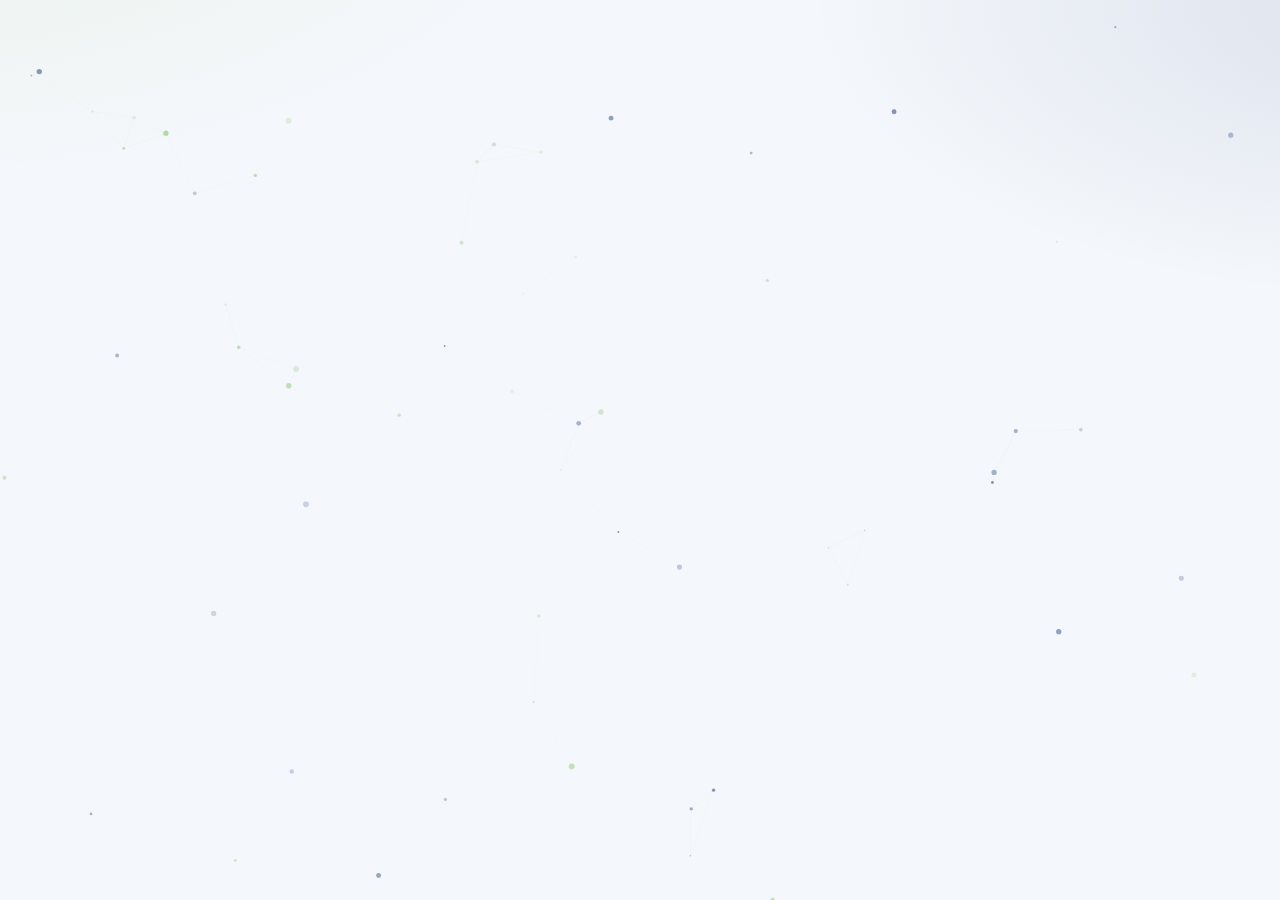
<file: index.html>
<!DOCTYPE html>
<html lang="es">
<head>
<meta charset="UTF-8" />
<meta name="viewport" content="width=device-width, initial-scale=1.0, maximum-scale=1.0, user-scalable=no" />
<meta name="theme-color" content="#002C72" />
<link rel="manifest" href="manifest.json" />
<link rel="apple-touch-icon" href="icons/icon-192.png" />
<title>Bienestar Humano · Indicadores · Ayuntamiento de Mérida</title>
<link rel="preconnect" href="https://fonts.googleapis.com">
<link rel="preconnect" href="https://fonts.gstatic.com" crossorigin>
<link href="https://fonts.googleapis.com/css2?family=Poppins:wght@300;400;500;600;700;800&display=swap" rel="stylesheet">
<!-- Librerías incluidas en el repositorio (no dependen de CDN ni de bloqueadores) -->
<link rel="stylesheet" href="vendor/leaflet/leaflet.css?v=6" />
<script src="vendor/leaflet/leaflet.js?v=6"></script>
<script src="vendor/chart.umd.js?v=6"></script>
<script src="vendor/xlsx.mini.min.js?v=6"></script>
<!-- Respaldo por si el archivo local no cargó -->
<script>
  if(typeof Chart === 'undefined') document.write('<script src="https://cdn.jsdelivr.net/npm/chart.js@4.4.0/dist/chart.umd.js"><\/script>');
  if(typeof L === 'undefined') document.write('<script src="https://unpkg.com/leaflet@1.9.4/dist/leaflet.js"><\/script>');
</script>
<link rel="stylesheet" href="styles.css?v=6" />
</head>
<body>

<!-- ===================== PANTALLA DE CARGA ===================== -->
<div id="splash" class="splash">
  <div class="splash-logo">
    <img src="logo-icon.png" alt="Bienestar Humano" class="splash-img"
         onload="document.getElementById('splashSvgFallback').remove();"
         onerror="this.remove();" />
    <svg viewBox="0 0 100 100" class="splash-svg" id="splashSvgFallback">
      <defs>
        <linearGradient id="gradLeaf" x1="0" y1="0" x2="1" y2="1">
          <stop offset="0%" stop-color="#A8E063"/>
          <stop offset="100%" stop-color="#56AB2F"/>
        </linearGradient>
      </defs>
      <path class="leaf-path" d="M50 15 C25 25, 15 50, 30 80 L50 90 L70 80 C85 50, 75 25, 50 15 Z" fill="url(#gradLeaf)"/>
    </svg>
    <h1 class="splash-title">Bienestar Humano</h1>
    <p class="splash-sub">Ayuntamiento de Mérida · 2024-2027</p>
    <div class="splash-bar"><div class="splash-bar-fill"></div></div>
  </div>
</div>

<!-- ===================== PARTÍCULAS DE FONDO ===================== -->
<canvas id="particles"></canvas>

<!-- ===================== LOGIN ===================== -->
<section id="login" class="login hidden">
  <div class="login-bg-shapes">
    <div class="shape shape-1"></div>
    <div class="shape shape-2"></div>
    <div class="shape shape-3"></div>
  </div>

  <div class="login-card">
    <div class="login-brand">
      <img src="logo.png" alt="Dirección de Bienestar Humano" class="login-logo"
           onload="document.getElementById('loginSvgFallback').remove();"
           onerror="this.remove();" />
      <div id="loginSvgFallback" class="login-fallback">
        <svg viewBox="0 0 100 100" class="brand-mark">
          <defs>
            <linearGradient id="brandGrad" x1="0" y1="0" x2="1" y2="1">
              <stop offset="0%" stop-color="#A8E063"/>
              <stop offset="100%" stop-color="#56AB2F"/>
            </linearGradient>
          </defs>
          <path d="M50 15 C25 25, 15 50, 30 80 L50 90 L70 80 C85 50, 75 25, 50 15 Z" fill="url(#brandGrad)"/>
        </svg>
        <div>
          <h2>Dirección de</h2>
          <h1>Bienestar Humano</h1>
        </div>
      </div>
    </div>

    <p class="login-welcome">Sistema de Indicadores · Módulos Médicos</p>

    <form id="loginForm" class="login-form">
      <div class="user-grid">
        <button type="button" class="user-chip" data-user="alejandra">
          <span class="user-avatar" style="background:#74BA47">A</span>
          <span>Alejandra</span>
        </button>
        <button type="button" class="user-chip" data-user="chucho">
          <span class="user-avatar" style="background:#002C72">C</span>
          <span>Chucho</span>
        </button>
        <button type="button" class="user-chip" data-user="sandra">
          <span class="user-avatar" style="background:#FE6F61">S</span>
          <span>Sandra</span>
        </button>
        <button type="button" class="user-chip" data-user="clarisa">
          <span class="user-avatar" style="background:#F44C7F">C</span>
          <span>Clarisa</span>
        </button>
      </div>

      <div class="input-group">
        <label for="password">Contraseña</label>
        <input type="password" id="password" placeholder="Ingresa tu contraseña" autocomplete="current-password" />
      </div>

      <button type="submit" class="btn-login">
        <span>Entrar</span>
        <svg viewBox="0 0 24 24" width="20" height="20"><path d="M5 12h14m-6-6 6 6-6 6" stroke="currentColor" stroke-width="2" fill="none" stroke-linecap="round" stroke-linejoin="round"/></svg>
      </button>

      <p id="loginError" class="login-error"></p>
    </form>

    <div class="login-footer">
      <small>Mérida, contigo es mejor</small>
      <small style="display:block;margin-top:.2rem;opacity:.75">© 2024-2027 · H. Ayuntamiento de Mérida</small>
    </div>
  </div>
</section>

<!-- ===================== APP PRINCIPAL ===================== -->
<main id="app" class="app hidden">

  <!-- Header -->
  <header class="topbar">
    <div class="topbar-left">
      <button id="menuBtn" class="icon-btn mobile-only" aria-label="Menú">
        <svg viewBox="0 0 24 24" width="24" height="24"><path d="M3 6h18M3 12h18M3 18h18" stroke="currentColor" stroke-width="2" stroke-linecap="round"/></svg>
      </button>
      <div class="logo-mini">
        <img src="logo-icon.png" alt="" class="logo-mini-img"
             onload="document.getElementById('miniSvgFallback').remove();"
             onerror="this.remove();" />
        <svg viewBox="0 0 100 100" width="36" height="36" id="miniSvgFallback">
          <defs>
            <linearGradient id="miniGrad" x1="0" y1="0" x2="1" y2="1">
              <stop offset="0%" stop-color="#A8E063"/>
              <stop offset="100%" stop-color="#56AB2F"/>
            </linearGradient>
          </defs>
          <path d="M50 15 C25 25, 15 50, 30 80 L50 90 L70 80 C85 50, 75 25, 50 15 Z" fill="url(#miniGrad)"/>
        </svg>
        <div>
          <strong>Bienestar Humano</strong>
          <small>Indicadores · Mérida</small>
        </div>
      </div>
    </div>
    <div class="topbar-right">
      <div class="period-select">
        <label>Período</label>
        <select id="periodSelect"></select>
      </div>
      <button id="printBtn" class="icon-btn print-btn" title="Descargar informe (PDF)" aria-label="Descargar informe">
        <svg viewBox="0 0 24 24" width="20" height="20"><path d="M6 9V2h12v7M6 18H4a2 2 0 0 1-2-2v-5a2 2 0 0 1 2-2h16a2 2 0 0 1 2 2v5a2 2 0 0 1-2 2h-2M6 14h12v8H6z" stroke="currentColor" stroke-width="2" fill="none" stroke-linecap="round" stroke-linejoin="round"/></svg>
        <span>Informe</span>
      </button>
      <div class="user-pill" id="userPill">
        <span class="user-pill-avatar" id="userAvatar">A</span>
        <span id="userName">Usuario</span>
        <button id="logoutBtn" class="logout-btn" title="Cerrar sesión">
          <svg viewBox="0 0 24 24" width="18" height="18"><path d="M9 21H5a2 2 0 0 1-2-2V5a2 2 0 0 1 2-2h4M16 17l5-5-5-5M21 12H9" stroke="currentColor" stroke-width="2" fill="none" stroke-linecap="round" stroke-linejoin="round"/></svg>
        </button>
      </div>
    </div>
  </header>

  <!-- Navegación lateral -->
  <aside class="sidebar" id="sidebar">
    <nav>
      <button class="nav-item active" data-view="overview">
        <svg viewBox="0 0 24 24" width="20" height="20"><path d="M3 9l9-7 9 7v11a2 2 0 0 1-2 2H5a2 2 0 0 1-2-2z" stroke="currentColor" stroke-width="2" fill="none"/><path d="M9 22V12h6v10" stroke="currentColor" stroke-width="2" fill="none"/></svg>
        <span>Resumen</span>
      </button>
      <button class="nav-item" data-view="trends">
        <svg viewBox="0 0 24 24" width="20" height="20"><path d="M23 6l-9.5 9.5-5-5L1 18" stroke="currentColor" stroke-width="2" fill="none" stroke-linecap="round" stroke-linejoin="round"/><path d="M17 6h6v6" stroke="currentColor" stroke-width="2" fill="none" stroke-linecap="round" stroke-linejoin="round"/></svg>
        <span>Tendencias</span>
      </button>
      <button class="nav-item" data-view="modules">
        <svg viewBox="0 0 24 24" width="20" height="20"><rect x="3" y="3" width="7" height="7" stroke="currentColor" stroke-width="2" fill="none"/><rect x="14" y="3" width="7" height="7" stroke="currentColor" stroke-width="2" fill="none"/><rect x="3" y="14" width="7" height="7" stroke="currentColor" stroke-width="2" fill="none"/><rect x="14" y="14" width="7" height="7" stroke="currentColor" stroke-width="2" fill="none"/></svg>
        <span>Módulos</span>
      </button>
      <button class="nav-item" data-view="map">
        <svg viewBox="0 0 24 24" width="20" height="20"><path d="M21 10c0 7-9 13-9 13s-9-6-9-13a9 9 0 0 1 18 0z" stroke="currentColor" stroke-width="2" fill="none"/><circle cx="12" cy="10" r="3" stroke="currentColor" stroke-width="2" fill="none"/></svg>
        <span>Mapa</span>
      </button>
      <button class="nav-item" data-view="priority">
        <svg viewBox="0 0 24 24" width="20" height="20"><path d="M12 2L15 8l7 1-5 5 1 7-6-3-6 3 1-7-5-5 7-1z" stroke="currentColor" stroke-width="2" fill="none" stroke-linejoin="round"/></svg>
        <span>Temas prioritarios</span>
      </button>
      <div class="nav-sep" role="separator"></div>
      <button class="nav-item" data-view="data">
        <svg viewBox="0 0 24 24" width="20" height="20"><path d="M21 15v4a2 2 0 0 1-2 2H5a2 2 0 0 1-2-2v-4M7 10l5 5 5-5M12 15V3" stroke="currentColor" stroke-width="2" fill="none" stroke-linecap="round" stroke-linejoin="round"/></svg>
        <span>Cargar datos</span>
      </button>
    </nav>
    <div class="sidebar-footer">
      <div class="sync-status" id="syncStatus">
        <span class="sync-dot"></span>
        <small>Datos locales</small>
      </div>
    </div>
  </aside>

  <!-- ============== VISTA: RESUMEN ============== -->
  <section class="view active" id="view-overview">
    <div class="print-header" id="printHeader" aria-hidden="true"></div>
    <div class="hero">
      <div class="hero-main">
        <h1 class="hero-period" id="heroPeriod">Resumen del mes</h1>
        <div class="hero-figure">
          <span class="hero-number" id="kpiTotal">0</span>
          <span class="hero-unit">atenciones registradas</span>
        </div>
        <div class="hero-trend"><span class="kpi-trend" id="kpiTotalTrend"></span></div>
      </div>
      <div class="hero-side">
        <div class="hero-spark"><canvas id="sparkTotal" aria-label="Tendencia de los últimos 8 meses"></canvas></div>
        <p class="hero-spark-cap" id="sparkCap">Tendencia de los últimos 8 meses</p>
      </div>
      <div class="mix" id="mixBar" role="img" aria-label="Composición de las atenciones por servicio"></div>
      <ul class="hero-facts" id="heroFacts"></ul>
    </div>

    <div class="kpi-grid">
      <article class="kpi-card" data-anim="0" style="--c:#006AFF">
        <div class="kpi-top"><span class="kpi-dot"></span><span class="kpi-label">Consultas médicas</span><span class="kpi-share" id="kpiMedicosShare"></span></div>
        <div class="kpi-value" id="kpiMedicos">0</div>
        <div class="kpi-trend" id="kpiMedicosTrend"></div>
      </article>
      <article class="kpi-card" data-anim="1" style="--c:#74BA47">
        <div class="kpi-top"><span class="kpi-dot"></span><span class="kpi-label">Odontología</span><span class="kpi-share" id="kpiOdontoShare"></span></div>
        <div class="kpi-value" id="kpiOdonto">0</div>
        <div class="kpi-trend" id="kpiOdontoTrend"></div>
      </article>
      <article class="kpi-card" data-anim="2" style="--c:#002C72">
        <div class="kpi-top"><span class="kpi-dot"></span><span class="kpi-label">Enfermería</span><span class="kpi-share" id="kpiEnfermeriaShare"></span></div>
        <div class="kpi-value" id="kpiEnfermeria">0</div>
        <div class="kpi-trend" id="kpiEnfermeriaTrend"></div>
      </article>
      <article class="kpi-card" data-anim="3" style="--c:#FE6F61">
        <div class="kpi-top"><span class="kpi-dot"></span><span class="kpi-label">Rehabilitación</span><span class="kpi-share" id="kpiRehabShare"></span></div>
        <div class="kpi-value" id="kpiRehab">0</div>
        <div class="kpi-trend" id="kpiRehabTrend"></div>
      </article>
      <article class="kpi-card" data-anim="4" style="--c:#F44C7F">
        <div class="kpi-top"><span class="kpi-dot"></span><span class="kpi-label">Salud mental</span><span class="kpi-share" id="kpiMentalShare"></span></div>
        <div class="kpi-value" id="kpiMental">0</div>
        <div class="kpi-trend" id="kpiMentalTrend"></div>
      </article>
      <article class="kpi-card" data-anim="5" style="--c:#9DEF0F">
        <div class="kpi-top"><span class="kpi-dot"></span><span class="kpi-label">Nutrición</span><span class="kpi-share" id="kpiNutriShare"></span></div>
        <div class="kpi-value" id="kpiNutri">0</div>
        <div class="kpi-trend" id="kpiNutriTrend"></div>
      </article>
    </div>

    <div class="charts-row">
      <div class="chart-card">
        <div class="chart-head"><h3>Módulos con más atenciones</h3></div>
        <div class="chart-body chart-body-tall"><canvas id="topChart"></canvas></div>
      </div>
      <div class="chart-card">
        <div class="chart-head"><h3>Atenciones por sexo</h3></div>
        <div class="chart-body"><canvas id="genderChart"></canvas></div>
        <p class="chart-note" id="genderNote"></p>
      </div>
    </div>

    <div class="charts-row charts-row-rev">
      <div class="chart-card">
        <div class="chart-head"><h3>Estatus de módulos</h3></div>
        <div class="chart-body"><canvas id="statusChart"></canvas></div>
      </div>
      <div class="chart-card">
        <div class="chart-head"><h3 id="idleTitle">Módulos activos sin registros este mes</h3><span class="chip-count" id="idleCount"></span></div>
        <ul class="idle-list" id="idleList"></ul>
      </div>
    </div>

    <div class="chart-card chart-card-full alerts-card">
      <div class="chart-head"><h3>Alertas del mes</h3><span class="chip-count" id="alertCount"></span></div>
      <ul class="alert-list" id="alertList"></ul>
    </div>
  </section>

  <!-- ============== VISTA: MÓDULOS ============== -->
  <section class="view" id="view-modules">
    <div class="view-head">
      <div>
        <h2>Módulos médicos</h2>
        <p class="muted">Detalle de productividad por módulo</p>
      </div>
      <div class="view-tools">
        <input type="search" id="moduleSearch" placeholder="Buscar módulo..." />
        <select id="moduleSort" aria-label="Ordenar módulos">
          <option value="total">Más atenciones primero</option>
          <option value="name">Orden alfabético</option>
        </select>
        <select id="statusFilter" aria-label="Filtrar por estatus">
          <option value="all">Todos los estatus</option>
          <option value="ACTIVO">Activos</option>
          <option value="RECONV">Reconvertidos</option>
          <option value="CERRADO">Cerrados</option>
        </select>
      </div>
    </div>

    <div class="modules-grid" id="modulesGrid"></div>
  </section>

  <!-- ============== VISTA: MAPA ============== -->
  <section class="view" id="view-map">
    <div class="view-head">
      <div>
        <h2>Mapa de módulos</h2>
        <p class="muted">Ubicación de cada módulo y sus atenciones del mes seleccionado</p>
      </div>
      <div class="view-tools map-tools">
        <div class="seg" role="group" aria-label="Tipo de mapa">
          <button class="seg-btn active" data-map-mode="modules">Módulos e indicadores</button>
          <button class="seg-btn" data-map-mode="mymaps">Espacios físicos 2026</button>
        </div>
        <div class="map-legend">
          <span class="lg lg-active"></span><small>Activo</small>
          <span class="lg lg-reconv"></span><small>Reconvertido</small>
          <span class="lg lg-closed"></span><small>Cerrado</small>
          <label class="check kml-toggle hidden" for="kmlToggle"><input type="checkbox" id="kmlToggle" checked /> Colonias y comisarías</label>
        </div>
      </div>
    </div>
    <div class="map-stage">
      <div id="map"></div>
      <div id="myMapsWrap" class="mymaps-wrap hidden">
        <iframe id="myMapsFrame" title="Espacios físicos 2026 · Google My Maps" loading="lazy" allowfullscreen referrerpolicy="no-referrer-when-downgrade"></iframe>
        <a id="myMapsLink" class="btn-secondary mymaps-link" target="_blank" rel="noopener">Abrir en Google Maps</a>
      </div>
    </div>
    <div class="map-movil" id="mapMovil"></div>
    <div class="map-info" id="mapInfo">
      <p class="muted">Toca un módulo en el mapa para ver su detalle. Usa el ícono de capas (arriba a la derecha) para cambiar a vista satelital.</p>
    </div>
  </section>

  <!-- ============== VISTA: TENDENCIAS ============== -->
  <section class="view" id="view-trends">
    <div class="view-head">
      <div>
        <h2>Tendencias</h2>
        <p class="muted" id="trendsSub">Evolución mensual de las atenciones</p>
      </div>
      <div class="view-tools trend-tools">
        <select id="trendMetric" aria-label="Indicador a graficar">
          <option value="total">Todas las atenciones</option>
          <option value="medicos">Consultas médicas</option>
          <option value="odonto">Odontología</option>
          <option value="enfermeria">Enfermería</option>
          <option value="rehab">Rehabilitación</option>
          <option value="mental">Salud mental</option>
          <option value="nutri">Nutrición</option>
        </select>
        <div class="seg" role="group" aria-label="Rango de meses">
          <button class="seg-btn" data-range="6">6 meses</button>
          <button class="seg-btn active" data-range="12">12 meses</button>
          <button class="seg-btn" data-range="all">Todo</button>
        </div>
        <label class="check" for="trendPartial"><input type="checkbox" id="trendPartial" /> Incluir mes en captura</label>
      </div>
    </div>

    <div class="trend-stats" id="trendStats"></div>

    <div class="chart-card chart-card-full">
      <div class="chart-head">
        <h3 id="trendMainTitle">Atenciones por mes</h3>
        <span class="chart-sub" id="trendMainSub"></span>
      </div>
      <div class="chart-body trend-main"><canvas id="trendChart"></canvas></div>
      <p class="trend-insight" id="trendInsight"></p>
    </div>

    <div class="charts-row charts-row-even">
      <div class="chart-card">
        <div class="chart-head"><h3>Mismo mes, año contra año</h3><span class="chart-sub" id="yoySub"></span></div>
        <div class="chart-body"><canvas id="yoyChart"></canvas></div>
        <p class="chart-note">Cada barra es un mes; los colores son los años. Sirve para ver si este año va mejor que el anterior.</p>
      </div>
      <div class="chart-card">
        <div class="chart-head"><h3>Cambio respecto al mes anterior</h3></div>
        <div class="chart-body"><canvas id="growthChart"></canvas></div>
        <p class="chart-note">Verde: subió. Coral: bajó. El porcentaje compara cada mes con el inmediato anterior.</p>
      </div>
    </div>

    <div class="chart-card chart-card-full">
      <div class="chart-head"><h3>¿De qué se componen las atenciones cada mes?</h3><span class="chart-sub">Toca un servicio en la leyenda para ocultarlo</span></div>
      <div class="chart-body trend-stack"><canvas id="stackChart"></canvas></div>
    </div>

    <div class="chart-card chart-card-full">
      <div class="chart-head"><h3>Detalle mes por mes</h3><span class="chart-sub">Del más reciente al más antiguo</span></div>
      <div class="data-table-wrap trend-table-wrap">
        <table class="data-table trend-table" id="trendTable">
          <thead>
            <tr>
              <th>Mes</th><th>Médicos</th><th>Odontología</th><th>Enfermería</th><th>Rehabilitación</th><th>Salud mental</th><th>Nutrición</th><th>Total</th><th>vs. mes anterior</th>
            </tr>
          </thead>
          <tbody id="trendTableBody"></tbody>
        </table>
      </div>
    </div>
  </section>

  <!-- ============== VISTA: CARGAR DATOS ============== -->
  <section class="view" id="view-data">
    <div class="view-head">
      <div>
        <h2>Carga mensual de datos</h2>
        <p class="muted">Alimenta el sistema con la información del mes para mantenerlo al 100%</p>
      </div>
      <div class="view-tools">
        <button id="exportBtn" class="btn-secondary">
          <svg viewBox="0 0 24 24" width="16" height="16"><path d="M21 15v4a2 2 0 0 1-2 2H5a2 2 0 0 1-2-2v-4M7 10l5 5 5-5M12 15V3" stroke="currentColor" stroke-width="2" fill="none" stroke-linecap="round" stroke-linejoin="round"/></svg>
          Exportar JSON
        </button>
        <label for="excelInput" class="btn-primary btn-excel">
          <svg viewBox="0 0 24 24" width="16" height="16"><path d="M14 2H6a2 2 0 0 0-2 2v16a2 2 0 0 0 2 2h12a2 2 0 0 0 2-2V8z" stroke="currentColor" stroke-width="2" fill="none" stroke-linejoin="round"/><path d="M14 2v6h6M9 13l6 6M15 13l-6 6" stroke="currentColor" stroke-width="2" fill="none" stroke-linecap="round" stroke-linejoin="round"/></svg>
          Importar Excel del mes
        </label>
        <input type="file" id="excelInput" accept=".xlsx,.xlsm,.xls" hidden />
        <label for="importInput" class="btn-secondary">
          <svg viewBox="0 0 24 24" width="16" height="16"><path d="M21 15v4a2 2 0 0 1-2 2H5a2 2 0 0 1-2-2v-4M17 8l-5-5-5 5M12 3v12" stroke="currentColor" stroke-width="2" fill="none" stroke-linecap="round" stroke-linejoin="round"/></svg>
          Importar JSON
        </label>
        <input type="file" id="importInput" accept=".json" hidden />
      </div>
    </div>

    <div class="data-load-card">
      <div class="data-load-header">
        <div class="form-row">
          <div class="form-field">
            <label>Año</label>
            <select id="loadYear"></select>
          </div>
          <div class="form-field">
            <label>Mes</label>
            <select id="loadMonth">
              <option value="0">Enero</option><option value="1">Febrero</option><option value="2">Marzo</option>
              <option value="3">Abril</option><option value="4">Mayo</option><option value="5">Junio</option>
              <option value="6">Julio</option><option value="7">Agosto</option><option value="8">Septiembre</option>
              <option value="9">Octubre</option><option value="10">Noviembre</option><option value="11">Diciembre</option>
            </select>
          </div>
          <div class="form-field">
            <label>Hombres</label>
            <input type="number" min="0" id="loadH" placeholder="opcional" />
          </div>
          <div class="form-field">
            <label>Mujeres</label>
            <input type="number" min="0" id="loadM" placeholder="opcional" />
          </div>
          <div class="form-field">
            <label>Cargado por</label>
            <input type="text" id="loadAuthor" readonly />
          </div>
        </div>
      </div>

      <div class="excel-panel hidden" id="excelPanel">
        <div class="excel-panel-head">
          <div>
            <strong id="excelFileName">archivo.xlsx</strong>
            <small class="muted" id="excelHint">Elige la hoja del mes que quieres cargar</small>
          </div>
          <div class="excel-controls">
            <select id="excelSheet" aria-label="Hoja del Excel"></select>
            <button id="excelApply" class="btn-primary">Pasar a la tabla</button>
            <button id="excelClose" class="btn-ghost">Cerrar</button>
          </div>
        </div>
        <div class="excel-summary" id="excelSummary"></div>
        <ul class="excel-warnings" id="excelWarnings"></ul>
      </div>

      <div class="progress-track">
        <div class="progress-step active" data-step="1"><span>1</span> Selecciona período</div>
        <div class="progress-step" data-step="2"><span>2</span> Captura módulos</div>
        <div class="progress-step" data-step="3"><span>3</span> Revisión</div>
        <div class="progress-step" data-step="4"><span>4</span> Guardar</div>
        <div class="progress-line"><div class="progress-line-fill" id="progressFill"></div></div>
      </div>

      <div class="data-table-wrap">
        <table class="data-table" id="dataTable">
          <thead>
            <tr>
              <th>Módulo</th>
              <th>Médicos</th>
              <th>Odontología</th>
              <th>Enfermería</th>
              <th>Rehabilitación</th>
              <th>Salud Mental</th>
              <th>Nutrición</th>
              <th>Total</th>
            </tr>
          </thead>
          <tbody id="dataTableBody"></tbody>
        </table>
      </div>

      <div class="data-actions">
        <button id="saveDataBtn" class="btn-primary">
          <svg viewBox="0 0 24 24" width="18" height="18"><path d="M19 21H5a2 2 0 0 1-2-2V5a2 2 0 0 1 2-2h11l5 5v11a2 2 0 0 1-2 2z" stroke="currentColor" stroke-width="2" fill="none"/><path d="M17 21v-8H7v8M7 3v5h8" stroke="currentColor" stroke-width="2" fill="none"/></svg>
          Guardar mes
        </button>
        <button id="clearDataBtn" class="btn-ghost">Limpiar formulario</button>
      </div>
    </div>

    <div class="data-load-card">
      <h3>Histórico cargado</h3>
      <div class="history-list" id="historyList"></div>
    </div>

    <details class="data-load-card tool-card">
      <summary><h3>Cambiar una contraseña</h3><small class="muted">Las contraseñas ya no se guardan en texto; se guarda su huella (hash). Genera aquí la huella de la nueva contraseña y pégala en <code>data.js → USERS</code>.</small></summary>
      <div class="hash-tool">
        <input type="text" id="hashInput" placeholder="Escribe la contraseña nueva" autocomplete="off" />
        <button id="hashBtn" class="btn-secondary">Generar huella</button>
        <code id="hashOut" class="hash-out"></code>
      </div>
    </details>
  </section>

  <!-- ============== VISTA: TEMAS PRIORITARIOS ============== -->
  <section class="view" id="view-priority">
    <div class="view-head">
      <div>
        <h2>Temas prioritarios</h2>
        <p class="muted" id="priSub">Acumulado desde el 1 de septiembre de 2024</p>
      </div>
      <div class="view-tools">
        <label class="check" for="priDelta"><input type="checkbox" id="priDelta" checked /> Mostrar avance desde el corte anterior</label>
      </div>
    </div>
    <div class="pri-strip" id="priStrip"></div>
    <div class="pri-grid" id="priGrid"></div>
  </section>

</main>

<!-- Detalle de módulo -->
<div id="moduleModal" class="modal hidden" role="dialog" aria-modal="true" aria-labelledby="mmTitle">
  <div class="modal-backdrop" data-close></div>
  <div class="modal-card">
    <header class="modal-head">
      <div>
        <h3 id="mmTitle">Módulo</h3>
        <p class="muted" id="mmSub"></p>
      </div>
      <button class="icon-btn" data-close aria-label="Cerrar">
        <svg viewBox="0 0 24 24" width="22" height="22"><path d="M6 6l12 12M18 6L6 18" stroke="currentColor" stroke-width="2" stroke-linecap="round"/></svg>
      </button>
    </header>
    <div class="trend-stats mm-stats" id="mmStats"></div>
    <div class="chart-card"><div class="chart-head"><h3>Atenciones por mes</h3><span class="chart-sub" id="mmRange"></span></div><div class="chart-body"><canvas id="mmChart"></canvas></div></div>
    <div class="chart-card"><div class="chart-head"><h3>Qué servicios da</h3><span class="chart-sub">acumulado del histórico</span></div><div class="chart-body mm-mix"><canvas id="mmMixChart"></canvas></div></div>
  </div>
</div>

<!-- Toast -->
<div id="toast" class="toast"></div>

<script src="data.js?v=6"></script>
<script src="app.js?v=6"></script>
</body>
</html>
</file>
<file: vendor/leaflet/leaflet.css>
/* required styles */

.leaflet-pane,
.leaflet-tile,
.leaflet-marker-icon,
.leaflet-marker-shadow,
.leaflet-tile-container,
.leaflet-pane > svg,
.leaflet-pane > canvas,
.leaflet-zoom-box,
.leaflet-image-layer,
.leaflet-layer {
	position: absolute;
	left: 0;
	top: 0;
	}
.leaflet-container {
	overflow: hidden;
	}
.leaflet-tile,
.leaflet-marker-icon,
.leaflet-marker-shadow {
	-webkit-user-select: none;
	   -moz-user-select: none;
	        user-select: none;
	  -webkit-user-drag: none;
	}
/* Prevents IE11 from highlighting tiles in blue */
.leaflet-tile::selection {
	background: transparent;
}
/* Safari renders non-retina tile on retina better with this, but Chrome is worse */
.leaflet-safari .leaflet-tile {
	image-rendering: -webkit-optimize-contrast;
	}
/* hack that prevents hw layers "stretching" when loading new tiles */
.leaflet-safari .leaflet-tile-container {
	width: 1600px;
	height: 1600px;
	-webkit-transform-origin: 0 0;
	}
.leaflet-marker-icon,
.leaflet-marker-shadow {
	display: block;
	}
/* .leaflet-container svg: reset svg max-width decleration shipped in Joomla! (joomla.org) 3.x */
/* .leaflet-container img: map is broken in FF if you have max-width: 100% on tiles */
.leaflet-container .leaflet-overlay-pane svg {
	max-width: none !important;
	max-height: none !important;
	}
.leaflet-container .leaflet-marker-pane img,
.leaflet-container .leaflet-shadow-pane img,
.leaflet-container .leaflet-tile-pane img,
.leaflet-container img.leaflet-image-layer,
.leaflet-container .leaflet-tile {
	max-width: none !important;
	max-height: none !important;
	width: auto;
	padding: 0;
	}

.leaflet-container img.leaflet-tile {
	/* See: https://bugs.chromium.org/p/chromium/issues/detail?id=600120 */
	mix-blend-mode: plus-lighter;
}

.leaflet-container.leaflet-touch-zoom {
	-ms-touch-action: pan-x pan-y;
	touch-action: pan-x pan-y;
	}
.leaflet-container.leaflet-touch-drag {
	-ms-touch-action: pinch-zoom;
	/* Fallback for FF which doesn't support pinch-zoom */
	touch-action: none;
	touch-action: pinch-zoom;
}
.leaflet-container.leaflet-touch-drag.leaflet-touch-zoom {
	-ms-touch-action: none;
	touch-action: none;
}
.leaflet-container {
	-webkit-tap-highlight-color: transparent;
}
.leaflet-container a {
	-webkit-tap-highlight-color: rgba(51, 181, 229, 0.4);
}
.leaflet-tile {
	filter: inherit;
	visibility: hidden;
	}
.leaflet-tile-loaded {
	visibility: inherit;
	}
.leaflet-zoom-box {
	width: 0;
	height: 0;
	-moz-box-sizing: border-box;
	     box-sizing: border-box;
	z-index: 800;
	}
/* workaround for https://bugzilla.mozilla.org/show_bug.cgi?id=888319 */
.leaflet-overlay-pane svg {
	-moz-user-select: none;
	}

.leaflet-pane         { z-index: 400; }

.leaflet-tile-pane    { z-index: 200; }
.leaflet-overlay-pane { z-index: 400; }
.leaflet-shadow-pane  { z-index: 500; }
.leaflet-marker-pane  { z-index: 600; }
.leaflet-tooltip-pane   { z-index: 650; }
.leaflet-popup-pane   { z-index: 700; }

.leaflet-map-pane canvas { z-index: 100; }
.leaflet-map-pane svg    { z-index: 200; }

.leaflet-vml-shape {
	width: 1px;
	height: 1px;
	}
.lvml {
	behavior: url(#default#VML);
	display: inline-block;
	position: absolute;
	}


/* control positioning */

.leaflet-control {
	position: relative;
	z-index: 800;
	pointer-events: visiblePainted; /* IE 9-10 doesn't have auto */
	pointer-events: auto;
	}
.leaflet-top,
.leaflet-bottom {
	position: absolute;
	z-index: 1000;
	pointer-events: none;
	}
.leaflet-top {
	top: 0;
	}
.leaflet-right {
	right: 0;
	}
.leaflet-bottom {
	bottom: 0;
	}
.leaflet-left {
	left: 0;
	}
.leaflet-control {
	float: left;
	clear: both;
	}
.leaflet-right .leaflet-control {
	float: right;
	}
.leaflet-top .leaflet-control {
	margin-top: 10px;
	}
.leaflet-bottom .leaflet-control {
	margin-bottom: 10px;
	}
.leaflet-left .leaflet-control {
	margin-left: 10px;
	}
.leaflet-right .leaflet-control {
	margin-right: 10px;
	}


/* zoom and fade animations */

.leaflet-fade-anim .leaflet-popup {
	opacity: 0;
	-webkit-transition: opacity 0.2s linear;
	   -moz-transition: opacity 0.2s linear;
	        transition: opacity 0.2s linear;
	}
.leaflet-fade-anim .leaflet-map-pane .leaflet-popup {
	opacity: 1;
	}
.leaflet-zoom-animated {
	-webkit-transform-origin: 0 0;
	    -ms-transform-origin: 0 0;
	        transform-origin: 0 0;
	}
svg.leaflet-zoom-animated {
	will-change: transform;
}

.leaflet-zoom-anim .leaflet-zoom-animated {
	-webkit-transition: -webkit-transform 0.25s cubic-bezier(0,0,0.25,1);
	   -moz-transition:    -moz-transform 0.25s cubic-bezier(0,0,0.25,1);
	        transition:         transform 0.25s cubic-bezier(0,0,0.25,1);
	}
.leaflet-zoom-anim .leaflet-tile,
.leaflet-pan-anim .leaflet-tile {
	-webkit-transition: none;
	   -moz-transition: none;
	        transition: none;
	}

.leaflet-zoom-anim .leaflet-zoom-hide {
	visibility: hidden;
	}


/* cursors */

.leaflet-interactive {
	cursor: pointer;
	}
.leaflet-grab {
	cursor: -webkit-grab;
	cursor:    -moz-grab;
	cursor:         grab;
	}
.leaflet-crosshair,
.leaflet-crosshair .leaflet-interactive {
	cursor: crosshair;
	}
.leaflet-popup-pane,
.leaflet-control {
	cursor: auto;
	}
.leaflet-dragging .leaflet-grab,
.leaflet-dragging .leaflet-grab .leaflet-interactive,
.leaflet-dragging .leaflet-marker-draggable {
	cursor: move;
	cursor: -webkit-grabbing;
	cursor:    -moz-grabbing;
	cursor:         grabbing;
	}

/* marker & overlays interactivity */
.leaflet-marker-icon,
.leaflet-marker-shadow,
.leaflet-image-layer,
.leaflet-pane > svg path,
.leaflet-tile-container {
	pointer-events: none;
	}

.leaflet-marker-icon.leaflet-interactive,
.leaflet-image-layer.leaflet-interactive,
.leaflet-pane > svg path.leaflet-interactive,
svg.leaflet-image-layer.leaflet-interactive path {
	pointer-events: visiblePainted; /* IE 9-10 doesn't have auto */
	pointer-events: auto;
	}

/* visual tweaks */

.leaflet-container {
	background: #ddd;
	outline-offset: 1px;
	}
.leaflet-container a {
	color: #0078A8;
	}
.leaflet-zoom-box {
	border: 2px dotted #38f;
	background: rgba(255,255,255,0.5);
	}


/* general typography */
.leaflet-container {
	font-family: "Helvetica Neue", Arial, Helvetica, sans-serif;
	font-size: 12px;
	font-size: 0.75rem;
	line-height: 1.5;
	}


/* general toolbar styles */

.leaflet-bar {
	box-shadow: 0 1px 5px rgba(0,0,0,0.65);
	border-radius: 4px;
	}
.leaflet-bar a {
	background-color: #fff;
	border-bottom: 1px solid #ccc;
	width: 26px;
	height: 26px;
	line-height: 26px;
	display: block;
	text-align: center;
	text-decoration: none;
	color: black;
	}
.leaflet-bar a,
.leaflet-control-layers-toggle {
	background-position: 50% 50%;
	background-repeat: no-repeat;
	display: block;
	}
.leaflet-bar a:hover,
.leaflet-bar a:focus {
	background-color: #f4f4f4;
	}
.leaflet-bar a:first-child {
	border-top-left-radius: 4px;
	border-top-right-radius: 4px;
	}
.leaflet-bar a:last-child {
	border-bottom-left-radius: 4px;
	border-bottom-right-radius: 4px;
	border-bottom: none;
	}
.leaflet-bar a.leaflet-disabled {
	cursor: default;
	background-color: #f4f4f4;
	color: #bbb;
	}

.leaflet-touch .leaflet-bar a {
	width: 30px;
	height: 30px;
	line-height: 30px;
	}
.leaflet-touch .leaflet-bar a:first-child {
	border-top-left-radius: 2px;
	border-top-right-radius: 2px;
	}
.leaflet-touch .leaflet-bar a:last-child {
	border-bottom-left-radius: 2px;
	border-bottom-right-radius: 2px;
	}

/* zoom control */

.leaflet-control-zoom-in,
.leaflet-control-zoom-out {
	font: bold 18px 'Lucida Console', Monaco, monospace;
	text-indent: 1px;
	}

.leaflet-touch .leaflet-control-zoom-in, .leaflet-touch .leaflet-control-zoom-out  {
	font-size: 22px;
	}


/* layers control */

.leaflet-control-layers {
	box-shadow: 0 1px 5px rgba(0,0,0,0.4);
	background: #fff;
	border-radius: 5px;
	}
.leaflet-control-layers-toggle {
	background-image: url(images/layers.png);
	width: 36px;
	height: 36px;
	}
.leaflet-retina .leaflet-control-layers-toggle {
	background-image: url(images/layers-2x.png);
	background-size: 26px 26px;
	}
.leaflet-touch .leaflet-control-layers-toggle {
	width: 44px;
	height: 44px;
	}
.leaflet-control-layers .leaflet-control-layers-list,
.leaflet-control-layers-expanded .leaflet-control-layers-toggle {
	display: none;
	}
.leaflet-control-layers-expanded .leaflet-control-layers-list {
	display: block;
	position: relative;
	}
.leaflet-control-layers-expanded {
	padding: 6px 10px 6px 6px;
	color: #333;
	background: #fff;
	}
.leaflet-control-layers-scrollbar {
	overflow-y: scroll;
	overflow-x: hidden;
	padding-right: 5px;
	}
.leaflet-control-layers-selector {
	margin-top: 2px;
	position: relative;
	top: 1px;
	}
.leaflet-control-layers label {
	display: block;
	font-size: 13px;
	font-size: 1.08333em;
	}
.leaflet-control-layers-separator {
	height: 0;
	border-top: 1px solid #ddd;
	margin: 5px -10px 5px -6px;
	}

/* Default icon URLs */
.leaflet-default-icon-path { /* used only in path-guessing heuristic, see L.Icon.Default */
	background-image: url(images/marker-icon.png);
	}


/* attribution and scale controls */

.leaflet-container .leaflet-control-attribution {
	background: #fff;
	background: rgba(255, 255, 255, 0.8);
	margin: 0;
	}
.leaflet-control-attribution,
.leaflet-control-scale-line {
	padding: 0 5px;
	color: #333;
	line-height: 1.4;
	}
.leaflet-control-attribution a {
	text-decoration: none;
	}
.leaflet-control-attribution a:hover,
.leaflet-control-attribution a:focus {
	text-decoration: underline;
	}
.leaflet-attribution-flag {
	display: inline !important;
	vertical-align: baseline !important;
	width: 1em;
	height: 0.6669em;
	}
.leaflet-left .leaflet-control-scale {
	margin-left: 5px;
	}
.leaflet-bottom .leaflet-control-scale {
	margin-bottom: 5px;
	}
.leaflet-control-scale-line {
	border: 2px solid #777;
	border-top: none;
	line-height: 1.1;
	padding: 2px 5px 1px;
	white-space: nowrap;
	-moz-box-sizing: border-box;
	     box-sizing: border-box;
	background: rgba(255, 255, 255, 0.8);
	text-shadow: 1px 1px #fff;
	}
.leaflet-control-scale-line:not(:first-child) {
	border-top: 2px solid #777;
	border-bottom: none;
	margin-top: -2px;
	}
.leaflet-control-scale-line:not(:first-child):not(:last-child) {
	border-bottom: 2px solid #777;
	}

.leaflet-touch .leaflet-control-attribution,
.leaflet-touch .leaflet-control-layers,
.leaflet-touch .leaflet-bar {
	box-shadow: none;
	}
.leaflet-touch .leaflet-control-layers,
.leaflet-touch .leaflet-bar {
	border: 2px solid rgba(0,0,0,0.2);
	background-clip: padding-box;
	}


/* popup */

.leaflet-popup {
	position: absolute;
	text-align: center;
	margin-bottom: 20px;
	}
.leaflet-popup-content-wrapper {
	padding: 1px;
	text-align: left;
	border-radius: 12px;
	}
.leaflet-popup-content {
	margin: 13px 24px 13px 20px;
	line-height: 1.3;
	font-size: 13px;
	font-size: 1.08333em;
	min-height: 1px;
	}
.leaflet-popup-content p {
	margin: 17px 0;
	margin: 1.3em 0;
	}
.leaflet-popup-tip-container {
	width: 40px;
	height: 20px;
	position: absolute;
	left: 50%;
	margin-top: -1px;
	margin-left: -20px;
	overflow: hidden;
	pointer-events: none;
	}
.leaflet-popup-tip {
	width: 17px;
	height: 17px;
	padding: 1px;

	margin: -10px auto 0;
	pointer-events: auto;

	-webkit-transform: rotate(45deg);
	   -moz-transform: rotate(45deg);
	    -ms-transform: rotate(45deg);
	        transform: rotate(45deg);
	}
.leaflet-popup-content-wrapper,
.leaflet-popup-tip {
	background: white;
	color: #333;
	box-shadow: 0 3px 14px rgba(0,0,0,0.4);
	}
.leaflet-container a.leaflet-popup-close-button {
	position: absolute;
	top: 0;
	right: 0;
	border: none;
	text-align: center;
	width: 24px;
	height: 24px;
	font: 16px/24px Tahoma, Verdana, sans-serif;
	color: #757575;
	text-decoration: none;
	background: transparent;
	}
.leaflet-container a.leaflet-popup-close-button:hover,
.leaflet-container a.leaflet-popup-close-button:focus {
	color: #585858;
	}
.leaflet-popup-scrolled {
	overflow: auto;
	}

.leaflet-oldie .leaflet-popup-content-wrapper {
	-ms-zoom: 1;
	}
.leaflet-oldie .leaflet-popup-tip {
	width: 24px;
	margin: 0 auto;

	-ms-filter: "progid:DXImageTransform.Microsoft.Matrix(M11=0.70710678, M12=0.70710678, M21=-0.70710678, M22=0.70710678)";
	filter: progid:DXImageTransform.Microsoft.Matrix(M11=0.70710678, M12=0.70710678, M21=-0.70710678, M22=0.70710678);
	}

.leaflet-oldie .leaflet-control-zoom,
.leaflet-oldie .leaflet-control-layers,
.leaflet-oldie .leaflet-popup-content-wrapper,
.leaflet-oldie .leaflet-popup-tip {
	border: 1px solid #999;
	}


/* div icon */

.leaflet-div-icon {
	background: #fff;
	border: 1px solid #666;
	}


/* Tooltip */
/* Base styles for the element that has a tooltip */
.leaflet-tooltip {
	position: absolute;
	padding: 6px;
	background-color: #fff;
	border: 1px solid #fff;
	border-radius: 3px;
	color: #222;
	white-space: nowrap;
	-webkit-user-select: none;
	-moz-user-select: none;
	-ms-user-select: none;
	user-select: none;
	pointer-events: none;
	box-shadow: 0 1px 3px rgba(0,0,0,0.4);
	}
.leaflet-tooltip.leaflet-interactive {
	cursor: pointer;
	pointer-events: auto;
	}
.leaflet-tooltip-top:before,
.leaflet-tooltip-bottom:before,
.leaflet-tooltip-left:before,
.leaflet-tooltip-right:before {
	position: absolute;
	pointer-events: none;
	border: 6px solid transparent;
	background: transparent;
	content: "";
	}

/* Directions */

.leaflet-tooltip-bottom {
	margin-top: 6px;
}
.leaflet-tooltip-top {
	margin-top: -6px;
}
.leaflet-tooltip-bottom:before,
.leaflet-tooltip-top:before {
	left: 50%;
	margin-left: -6px;
	}
.leaflet-tooltip-top:before {
	bottom: 0;
	margin-bottom: -12px;
	border-top-color: #fff;
	}
.leaflet-tooltip-bottom:before {
	top: 0;
	margin-top: -12px;
	margin-left: -6px;
	border-bottom-color: #fff;
	}
.leaflet-tooltip-left {
	margin-left: -6px;
}
.leaflet-tooltip-right {
	margin-left: 6px;
}
.leaflet-tooltip-left:before,
.leaflet-tooltip-right:before {
	top: 50%;
	margin-top: -6px;
	}
.leaflet-tooltip-left:before {
	right: 0;
	margin-right: -12px;
	border-left-color: #fff;
	}
.leaflet-tooltip-right:before {
	left: 0;
	margin-left: -12px;
	border-right-color: #fff;
	}

/* Printing */

@media print {
	/* Prevent printers from removing background-images of controls. */
	.leaflet-control {
		-webkit-print-color-adjust: exact;
		print-color-adjust: exact;
		}
	}
</file>
<file: styles.css>
/* ============================================
   BIENESTAR HUMANO · AYUNTAMIENTO DE MÉRIDA
   Manual de Identidad Gráfica · Gobierno Municipal 2024-2027
   Azul principal 002C72 · Verde principal 9DEF0F (web 74BA47)
   Secundarios: azul 006AFF, coral FE6F61, rosa F44C7F
   Tipografía: Poppins
   ============================================ */

:root{
  /* Identidad oficial Manual Mérida 2024-2027 */
  --brand-green: #74BA47;         /* verde web (versión accesible del 9DEF0F) */
  --brand-green-dark: #5E9939;    /* verde oscurecido para hover/degradados */
  --brand-green-light: #9DEF0F;   /* verde Mérida en estado "fluor" */
  --brand-blue: #002C72;          /* azul principal oficial */
  --brand-blue-dark: #001A4A;     /* azul más oscuro para fondos profundos */
  --brand-blue-light: #006AFF;    /* azul secundario oficial */

  /* Colores secundarios oficiales */
  --accent-coral: #FE6F61;
  --accent-pink:  #F44C7F;
  --accent-orange: #F59E0B;       /* legado — se mantiene para warnings */
  --accent-purple: #8B5CF6;
  --accent-cyan: #06B6D4;

  /* Neutros */
  --bg: #F4F7FB;
  --bg-soft: #EAF0F8;
  --surface: #FFFFFF;
  --surface-2: #F8FAFC;
  --border: #E2E8F0;
  --border-soft: #EDF2F7;
  --text: #0F172A;
  --text-muted: #64748B;
  --text-light: #94A3B8;

  /* Estados */
  --ok: #10B981;
  --warn: #F59E0B;
  --err: #EF4444;

  /* Forma */
  --r-sm: 8px;
  --r-md: 14px;
  --r-lg: 22px;
  --r-xl: 28px;

  /* Sombra */
  --sh-sm: 0 1px 2px rgba(15,23,42,.06);
  --sh-md: 0 8px 24px rgba(15,23,42,.08);
  --sh-lg: 0 24px 60px rgba(0,44,114,.16);
  --sh-glow: 0 0 0 4px rgba(116,186,71,.20);

  /* Tipografía oficial */
  --font-display: 'Poppins', system-ui, sans-serif;
  --font-body: 'Poppins', system-ui, sans-serif;
}

*{ box-sizing:border-box; margin:0; padding:0; }
html, body{ height:100%; }
body{
  font-family: var(--font-body);
  color: var(--text);
  background: var(--bg);
  background-image:
    radial-gradient(1200px 600px at -10% -20%, rgba(141,198,63,.10), transparent 60%),
    radial-gradient(1000px 500px at 110% 0%, rgba(14,42,107,.10), transparent 60%);
  -webkit-font-smoothing: antialiased;
  overflow-x: hidden;
}
.hidden{ display:none !important; }
button{ font-family: inherit; cursor: pointer; border:none; background:none; }
input, select{ font-family: inherit; }

/* ===== PARTÍCULAS DE FONDO ===== */
#particles{
  position: fixed; inset: 0; width:100%; height:100%;
  pointer-events: none; z-index: 0;
}

/* ============================================
   SPLASH
   ============================================ */
.splash{
  position: fixed; inset: 0; z-index: 1000;
  background: linear-gradient(135deg, var(--brand-blue-dark) 0%, var(--brand-blue) 60%, var(--brand-blue-light) 100%);
  display: grid; place-items: center;
  animation: splashOut .9s ease 2s forwards;
}
.splash-logo{ text-align:center; color:white; }
.splash-img{ width: 130px; height: auto; filter: drop-shadow(0 8px 24px rgba(168,224,99,.4)); animation: leafFloat 2s ease-in-out infinite; }
.splash-svg{ width:120px; height:120px; filter: drop-shadow(0 8px 24px rgba(168,224,99,.4)); animation: leafFloat 2s ease-in-out infinite; }
.leaf-path{ stroke-dasharray: 400; stroke-dashoffset: 400; animation: drawLeaf 1.5s ease forwards; }
.splash-title{
  font-family: var(--font-display); font-weight:800; font-size: clamp(2rem, 5vw, 3rem);
  letter-spacing: -0.02em; margin-top: 1.2rem;
  animation: fadeUp .8s ease .4s both;
}
.splash-sub{ opacity:.8; margin-top:.4rem; font-size:.95rem; letter-spacing:.05em; animation: fadeUp .8s ease .6s both; }
.splash-bar{ width:200px; height:3px; background:rgba(255,255,255,.15); border-radius:99px; margin: 1.6rem auto 0; overflow:hidden; }
.splash-bar-fill{ height:100%; background: linear-gradient(90deg, var(--brand-green-light), var(--brand-green)); width:0%; animation: fillBar 1.6s ease .3s forwards; }

@keyframes drawLeaf{ to{ stroke-dashoffset: 0; } }
@keyframes leafFloat{ 0%,100%{ transform: translateY(0); } 50%{ transform: translateY(-8px); } }
@keyframes splashOut{ to{ opacity:0; visibility:hidden; transform: scale(1.05); } }
@keyframes fadeUp{ from{ opacity:0; transform: translateY(14px); } to{ opacity:1; transform: translateY(0); } }
@keyframes fillBar{ to{ width:100%; } }

/* ============================================
   LOGIN
   ============================================ */
.login{
  position: relative; z-index: 1;
  min-height: 100vh;
  display: grid; place-items: center;
  padding: 2rem 1rem;
}
.login-bg-shapes{
  position: absolute; inset: 0; pointer-events: none; overflow: hidden;
}
.shape{ position:absolute; border-radius: 50%; filter: blur(60px); opacity:.4; }
.shape-1{ width:380px; height:380px; background: var(--brand-green); top:-80px; left:-100px; animation: floatA 14s ease-in-out infinite; }
.shape-2{ width:420px; height:420px; background: var(--brand-blue-light); bottom:-120px; right:-120px; animation: floatB 18s ease-in-out infinite; }
.shape-3{ width:280px; height:280px; background: var(--accent-orange); top:40%; right:10%; opacity:.2; animation: floatA 22s ease-in-out infinite reverse; }

@keyframes floatA{ 0%,100%{ transform: translate(0,0); } 50%{ transform: translate(30px, -40px); } }
@keyframes floatB{ 0%,100%{ transform: translate(0,0); } 50%{ transform: translate(-40px, 30px); } }

.login-card{
  position: relative; z-index: 2;
  width: 100%; max-width: 460px;
  background: rgba(255,255,255,.85);
  backdrop-filter: blur(20px); -webkit-backdrop-filter: blur(20px);
  border: 1px solid rgba(255,255,255,.7);
  border-radius: var(--r-xl);
  padding: 2.4rem;
  box-shadow: var(--sh-lg);
  animation: cardIn .7s cubic-bezier(.2,.8,.2,1);
}
@keyframes cardIn{ from{ opacity:0; transform: translateY(20px) scale(.98); } to{ opacity:1; transform: translateY(0) scale(1); } }

.login-brand{ display:flex; align-items:center; justify-content:center; margin-bottom: 1rem; }
.login-logo{ width: 100%; max-width: 280px; height: auto; display:block; }
.login-fallback{ display:flex; align-items:center; gap:.9rem; }
.brand-mark{ width:54px; height:54px; flex-shrink:0; }
.login-brand h1{ font-family: var(--font-display); font-size: 1.15rem; font-weight: 800; color: var(--brand-blue); line-height: 1.1; letter-spacing:-.01em; }
.login-brand h2{ font-family: var(--font-display); font-size: .8rem; font-weight: 600; color: var(--text-muted); text-transform: uppercase; letter-spacing:.08em; }
.login-welcome{ color: var(--text-muted); font-size: .9rem; margin-bottom: 1.5rem; text-align:center; }

.user-grid{
  display: grid; grid-template-columns: repeat(2, 1fr); gap: .6rem;
  margin-bottom: 1.4rem;
}
.user-chip{
  display: flex; align-items:center; gap:.6rem;
  padding: .65rem .8rem;
  border: 2px solid var(--border);
  border-radius: var(--r-md);
  background: white;
  font-size: .9rem; font-weight: 600; color: var(--text);
  transition: all .25s ease;
}
.user-chip:hover{ border-color: var(--brand-green); transform: translateY(-2px); box-shadow: var(--sh-md); }
.user-chip.selected{ border-color: var(--brand-green); background: linear-gradient(135deg, rgba(168,224,99,.12), rgba(86,171,47,.06)); box-shadow: var(--sh-glow); }
.user-avatar{
  width:32px; height:32px; border-radius: 50%; display: grid; place-items: center;
  color: white; font-weight: 700; font-size: .9rem; flex-shrink:0;
}

.input-group{ margin-bottom: 1.2rem; }
.input-group label{ display:block; font-size: .8rem; font-weight: 600; color: var(--text-muted); margin-bottom: .4rem; }
.input-group input{
  width:100%; padding: .85rem 1rem;
  border: 2px solid var(--border); border-radius: var(--r-md);
  background: white; font-size: .95rem;
  transition: border-color .2s, box-shadow .2s;
}
.input-group input:focus{ outline:none; border-color: var(--brand-blue); box-shadow: 0 0 0 4px rgba(14,42,107,.1); }

.btn-login{
  width: 100%; padding: .95rem 1.2rem;
  background: linear-gradient(135deg, var(--brand-blue) 0%, var(--brand-blue-light) 100%);
  color: white; font-weight: 700; font-size: .95rem;
  border-radius: var(--r-md);
  display: flex; align-items: center; justify-content: center; gap: .6rem;
  transition: transform .2s, box-shadow .2s;
  position: relative; overflow: hidden;
}
.btn-login::before{
  content:''; position:absolute; top:0; left:-100%; width:100%; height:100%;
  background: linear-gradient(90deg, transparent, rgba(255,255,255,.3), transparent);
  transition: left .6s;
}
.btn-login:hover{ transform: translateY(-2px); box-shadow: 0 12px 28px rgba(14,42,107,.3); }
.btn-login:hover::before{ left: 100%; }

.login-error{ color: var(--err); font-size: .85rem; margin-top: .8rem; min-height: 1.2em; text-align: center; }
.login-footer{ text-align:center; margin-top:1.6rem; color: var(--text-light); }

/* ============================================
   APP LAYOUT
   ============================================ */
.app{
  position: relative; z-index: 1;
  display: grid;
  grid-template-columns: 240px 1fr;
  grid-template-rows: 64px 1fr;
  min-height: 100vh;
}

/* Topbar */
.topbar{
  grid-column: 1 / -1;
  display:flex; align-items:center; justify-content:space-between;
  padding: 0 1.4rem;
  background: rgba(255,255,255,.85);
  backdrop-filter: blur(14px); -webkit-backdrop-filter: blur(14px);
  border-bottom: 1px solid var(--border-soft);
  position: sticky; top:0; z-index: 50;
}
.topbar-left{ display:flex; align-items:center; gap: .8rem; }
.icon-btn{ width:38px; height:38px; border-radius: var(--r-sm); display:grid; place-items:center; color: var(--text); transition: background .2s; }
.icon-btn:hover{ background: var(--surface-2); }
.logo-mini{ display:flex; align-items:center; gap:.6rem; }
.logo-mini-img{ width: 36px; height: 36px; object-fit: contain; }
.logo-mini strong{ display:block; font-family: var(--font-display); font-weight:700; color: var(--brand-blue); font-size:.95rem; line-height:1.1; }
.logo-mini small{ display:block; color: var(--text-muted); font-size:.72rem; letter-spacing:.04em; }

.topbar-right{ display:flex; align-items:center; gap: 1rem; }
.period-select{ display:flex; flex-direction:column; }
.period-select label{ font-size:.7rem; color: var(--text-muted); text-transform: uppercase; letter-spacing:.06em; }
.period-select select{ border:none; background: var(--surface-2); padding:.4rem .7rem; border-radius: var(--r-sm); font-weight:600; color: var(--text); cursor:pointer; }
.period-select select:focus{ outline:2px solid var(--brand-green); }

.user-pill{
  display:flex; align-items:center; gap:.5rem;
  padding: .35rem .35rem .35rem .8rem;
  background: var(--surface);
  border: 1px solid var(--border);
  border-radius: 99px;
  font-size: .85rem; font-weight: 600;
}
.user-pill-avatar{
  width:30px; height:30px; border-radius:50%;
  background: linear-gradient(135deg, var(--brand-green-light), var(--brand-green-dark));
  color:white; display:grid; place-items:center; font-weight:700; font-size:.8rem;
}
.logout-btn{ width:30px; height:30px; border-radius:50%; display:grid; place-items:center; color: var(--text-muted); transition: all .2s; }
.logout-btn:hover{ background: var(--err); color:white; }

/* Sidebar */
.sidebar{
  background: var(--surface);
  border-right: 1px solid var(--border-soft);
  padding: 1.2rem .8rem;
  display: flex; flex-direction: column;
  position: sticky; top: 64px;
  align-self: start;
  height: calc(100vh - 64px);
}
.sidebar nav{ display:flex; flex-direction:column; gap: .25rem; flex:1; }
.nav-item{
  display:flex; align-items:center; gap: .7rem;
  padding: .75rem .9rem;
  border-radius: var(--r-md);
  color: var(--text-muted); font-weight: 600; font-size: .9rem;
  text-align: left; width:100%;
  transition: all .2s;
}
.nav-item:hover{ background: var(--surface-2); color: var(--text); }
.nav-item.active{
  background: linear-gradient(135deg, rgba(141,198,63,.15), rgba(14,42,107,.06));
  color: var(--brand-blue); position: relative;
}
.nav-item.active::before{
  content:''; position:absolute; left:0; top:25%; width:3px; height:50%;
  background: linear-gradient(180deg, var(--brand-green), var(--brand-blue));
  border-radius: 0 3px 3px 0;
}
.sidebar-footer{ padding-top:1rem; border-top:1px solid var(--border-soft); }
.sync-status{ display:flex; align-items:center; gap:.5rem; padding:.4rem .6rem; }
.sync-dot{ width:8px; height:8px; border-radius:50%; background: var(--ok); box-shadow: 0 0 0 0 rgba(16,185,129,.6); animation: pulse 2s infinite; }
@keyframes pulse{ 0%,100%{ box-shadow: 0 0 0 0 rgba(16,185,129,.5); } 50%{ box-shadow: 0 0 0 8px rgba(16,185,129,0); } }

/* Vista (zona principal) */
.view{
  grid-column: 2;
  padding: 1.6rem 1.8rem 4rem;
  min-width: 0;
  display: none;
  animation: viewIn .4s ease;
}
.view.active{ display:block; }
@keyframes viewIn{ from{ opacity:0; transform: translateY(8px); } to{ opacity:1; transform: translateY(0); } }

.view-head{
  display:flex; justify-content: space-between; align-items: flex-end;
  margin-bottom: 1.4rem; gap: 1rem; flex-wrap: wrap;
}
.view-head h2{ font-family: var(--font-display); font-weight: 700; font-size: 1.6rem; letter-spacing: -.02em; color: var(--brand-blue); }
.view-head .muted{ color: var(--text-muted); margin-top:.2rem; }
.muted{ color: var(--text-muted); font-size:.9rem; }

.view-tools{ display:flex; gap:.5rem; align-items:center; flex-wrap: wrap; }
.view-tools input, .view-tools select{
  padding:.55rem .8rem; border:1px solid var(--border); border-radius: var(--r-sm);
  background: var(--surface); font-size:.85rem;
}
.view-tools input:focus, .view-tools select:focus{ outline:2px solid var(--brand-green); }

/* ============================================
   HERO BANNER
   ============================================ */
.hero-banner{
  position: relative; overflow: hidden;
  background: linear-gradient(135deg, var(--brand-blue-dark) 0%, var(--brand-blue) 50%, var(--brand-blue-light) 100%);
  color: white;
  border-radius: var(--r-xl);
  padding: 2.2rem 2rem;
  margin-bottom: 1.4rem;
  box-shadow: var(--sh-lg);
}
.hero-content{ position: relative; z-index: 2; max-width: 70%; }
.hero-tag{
  display:inline-block; padding:.35rem .8rem;
  background: rgba(141,198,63,.25); color: var(--brand-green-light);
  font-size:.7rem; font-weight: 700; letter-spacing:.12em;
  border-radius: 99px; margin-bottom: .8rem;
  border: 1px solid rgba(168,224,99,.3);
}
.hero-title{
  font-family: var(--font-display); font-weight: 800;
  font-size: clamp(1.5rem, 3vw, 2.4rem); letter-spacing:-.02em; line-height: 1.1;
}
.hero-title .hl{ background: linear-gradient(90deg, var(--brand-green-light), var(--brand-green)); -webkit-background-clip: text; background-clip: text; color: transparent; }
.hero-sub{ opacity: .85; margin-top: .5rem; }
.hero-orb{
  position: absolute; right: -60px; top: 50%; transform: translateY(-50%);
  width: 320px; height: 320px; border-radius: 50%;
  background: radial-gradient(circle, rgba(168,224,99,.4) 0%, transparent 70%);
  animation: orbPulse 6s ease-in-out infinite;
}
@keyframes orbPulse{ 0%,100%{ transform: translateY(-50%) scale(1); } 50%{ transform: translateY(-50%) scale(1.1); } }

/* ============================================
   KPI CARDS
   ============================================ */
.kpi-grid{
  display: grid; gap: 1rem;
  grid-template-columns: repeat(auto-fit, minmax(200px, 1fr));
  margin-bottom: 1.4rem;
}
.kpi-card{
  position: relative; overflow: hidden;
  background: var(--surface);
  border: 1px solid var(--border-soft);
  border-radius: var(--r-lg);
  padding: 1.2rem;
  box-shadow: var(--sh-sm);
  transition: transform .3s, box-shadow .3s;
  opacity:0; transform: translateY(14px);
  animation: kpiIn .55s cubic-bezier(.2,.8,.2,1) forwards;
}
.kpi-card[data-anim="0"]{ animation-delay: .05s; }
.kpi-card[data-anim="1"]{ animation-delay: .12s; }
.kpi-card[data-anim="2"]{ animation-delay: .19s; }
.kpi-card[data-anim="3"]{ animation-delay: .26s; }
.kpi-card[data-anim="4"]{ animation-delay: .33s; }
.kpi-card[data-anim="5"]{ animation-delay: .40s; }
@keyframes kpiIn{ to{ opacity:1; transform: translateY(0); } }
.kpi-card:hover{ transform: translateY(-4px); box-shadow: var(--sh-md); }
.kpi-primary{
  background: linear-gradient(135deg, var(--brand-green-light), var(--brand-green));
  color: white; border: none;
}
.kpi-primary .kpi-label, .kpi-primary .kpi-value{ color:white; }
.kpi-primary .kpi-icon{ background: rgba(255,255,255,.2); color: white; }

.kpi-icon{
  width: 44px; height: 44px;
  border-radius: var(--r-md);
  background: linear-gradient(135deg, rgba(141,198,63,.15), rgba(86,171,47,.1));
  color: var(--brand-green-dark);
  display: grid; place-items: center;
  margin-bottom: .8rem;
}
.kpi-icon-blue{ background: linear-gradient(135deg, rgba(30,80,197,.15), rgba(14,42,107,.1)); color: var(--brand-blue); }
.kpi-icon-green{ background: linear-gradient(135deg, rgba(141,198,63,.15), rgba(86,171,47,.1)); color: var(--brand-green-dark); }
.kpi-icon-orange{ background: linear-gradient(135deg, rgba(245,158,11,.15), rgba(217,119,6,.1)); color: var(--accent-orange); }
.kpi-icon-purple{ background: linear-gradient(135deg, rgba(139,92,246,.15), rgba(124,58,237,.1)); color: var(--accent-purple); }
.kpi-icon-pink{ background: linear-gradient(135deg, rgba(236,72,153,.15), rgba(190,24,93,.1)); color: var(--accent-pink); }

.kpi-label{ font-size:.8rem; color: var(--text-muted); font-weight:600; text-transform: uppercase; letter-spacing:.06em; }
.kpi-value{ font-family: var(--font-display); font-weight: 800; font-size: 2rem; color: var(--brand-blue); margin-top:.25rem; letter-spacing:-.02em; }
.kpi-trend{ font-size:.8rem; margin-top:.3rem; font-weight:600; display:flex; align-items:center; gap:.25rem; }
.kpi-trend.up{ color: var(--ok); }
.kpi-trend.down{ color: var(--err); }
.kpi-trend.flat{ color: var(--text-muted); }
.kpi-spark{ height: 40px; margin-top: .6rem; }

/* ============================================
   CHARTS
   ============================================ */
.charts-row{
  display: grid;
  grid-template-columns: 2fr 1fr;
  gap: 1rem;
  margin-bottom: 1.2rem;
}
.chart-card{
  background: var(--surface); border: 1px solid var(--border-soft);
  border-radius: var(--r-lg); padding: 1.2rem;
  box-shadow: var(--sh-sm);
  min-width: 0;
}
.chart-card-lg{ }
.chart-card-full{ grid-column: 1 / -1; }
.chart-head{ display:flex; justify-content: space-between; align-items: center; margin-bottom: .8rem; }
.chart-head h3{ font-family: var(--font-display); font-weight: 700; font-size: 1rem; color: var(--brand-blue); }
.chart-tabs{ display:flex; gap:.3rem; }
.chip{
  padding: .35rem .7rem; border-radius: 99px; font-size: .75rem; font-weight: 600;
  background: var(--surface-2); color: var(--text-muted);
  transition: all .2s;
}
.chip.active{ background: var(--brand-blue); color:white; }
.chart-body{ position: relative; height: 280px; }

/* ============================================
   MÓDULOS GRID
   ============================================ */
.modules-grid{
  display: grid; gap: 1rem;
  grid-template-columns: repeat(auto-fill, minmax(280px, 1fr));
}
.module-card{
  background: var(--surface);
  border: 1px solid var(--border-soft);
  border-radius: var(--r-lg);
  padding: 1.1rem;
  box-shadow: var(--sh-sm);
  transition: transform .25s, box-shadow .25s, border-color .25s;
  position: relative; overflow: hidden;
}
.module-card:hover{ transform: translateY(-3px); box-shadow: var(--sh-md); border-color: var(--brand-green); }
.module-card::before{
  content:''; position: absolute; left:0; top:0; bottom:0; width:4px;
  background: linear-gradient(180deg, var(--brand-green), var(--brand-blue));
}
.module-card.status-CERRADO::before, .module-card.status-RECONV::before{ background: var(--text-light); }
.module-head{ display:flex; justify-content:space-between; align-items: flex-start; gap:.8rem; margin-bottom:.7rem; }
.module-name{ font-family: var(--font-display); font-weight: 700; color: var(--brand-blue); font-size: 1rem; line-height:1.2; }
.module-status{
  font-size:.65rem; font-weight: 700; padding: .25rem .5rem; border-radius: 99px;
  text-transform: uppercase; letter-spacing:.08em; flex-shrink:0;
}
.status-ACTIVO{ background: rgba(16,185,129,.12); color: var(--ok); }
.status-RECONV{ background: rgba(245,158,11,.12); color: var(--warn); }
.status-CERRADO{ background: rgba(100,116,139,.12); color: var(--text-muted); }

.module-stats{ display:grid; grid-template-columns: repeat(2, 1fr); gap: .5rem; }
.module-stat{ background: var(--surface-2); padding: .55rem .65rem; border-radius: var(--r-sm); }
.module-stat-label{ font-size:.65rem; color: var(--text-muted); text-transform: uppercase; letter-spacing:.06em; }
.module-stat-value{ font-family: var(--font-display); font-weight: 700; color: var(--text); font-size: 1rem; }
.module-total{
  margin-top: .8rem; padding-top: .8rem; border-top: 1px dashed var(--border);
  display:flex; justify-content: space-between; align-items:center;
}
.module-total strong{ font-family: var(--font-display); font-size: 1.4rem; color: var(--brand-green-dark); }

/* ============================================
   MAPA
   ============================================ */
#map{
  height: calc(100vh - 220px);
  min-height: 480px;
  border-radius: var(--r-lg);
  border: 1px solid var(--border);
  box-shadow: var(--sh-md);
  overflow: hidden;
  z-index: 1;
}
.map-legend{ display:flex; gap:.7rem; align-items:center; flex-wrap: wrap; font-size:.8rem; }
.lg{ display:inline-block; width:14px; height:14px; border-radius:50%; }
.lg-active{ background: var(--brand-green); }
.lg-reconv{ background: var(--accent-orange); }
.lg-closed{ background: var(--text-light); }

.map-info{
  margin-top: 1rem;
  background: var(--surface); padding: 1rem; border-radius: var(--r-md);
  border: 1px solid var(--border-soft);
}
.module-marker{
  width: 36px; height: 36px; border-radius: 50%;
  background: linear-gradient(135deg, var(--brand-green-light), var(--brand-green-dark));
  border: 3px solid white;
  box-shadow: 0 4px 14px rgba(0,44,114,.35), 0 0 0 1px rgba(0,44,114,.15);
  display: grid; place-items: center;
  font-weight: 800; color: var(--brand-blue-dark); font-size: .72rem;
  text-shadow: 0 1px 0 rgba(255,255,255,.6);
  position: relative;
  transition: transform .18s;
}
.module-marker:hover{ transform: scale(1.15); z-index: 1000; }
.module-marker::after{
  content: ''; position: absolute; inset: -5px; border-radius: 50%;
  border: 2px solid var(--brand-green);
  animation: ringPulse 2s ease-in-out infinite;
  pointer-events: none;
}
.module-marker.cerrado{ background: linear-gradient(135deg,#CBD5E1,#64748B); color: white; text-shadow:none; }
.module-marker.cerrado::after{ animation: none; border-color: transparent; }
.module-marker.reconv{ background: linear-gradient(135deg, #FCA574, #FE6F61); color: white; text-shadow:none; }
.module-marker.reconv::after{ border-color: var(--accent-coral); }
@keyframes ringPulse{ 0%,100%{ transform: scale(1); opacity:.6; } 50%{ transform: scale(1.4); opacity: 0; } }

/* Tooltip permanente con nombre corto que aparece al hacer hover */
.module-marker-label{
  position: absolute; top: 100%; left: 50%; transform: translate(-50%, 4px);
  background: white; color: var(--brand-blue); font-weight: 700; font-size: .7rem;
  padding: .2rem .5rem; border-radius: 6px; white-space: nowrap;
  box-shadow: 0 4px 10px rgba(0,44,114,.2);
  opacity: 0; pointer-events: none; transition: opacity .15s;
}
.module-marker:hover .module-marker-label{ opacity: 1; }

.leaflet-popup-content-wrapper{ border-radius: var(--r-md) !important; box-shadow: 0 10px 30px rgba(0,44,114,.25) !important; }
.leaflet-popup-content{ font-family: var(--font-body); margin: .9rem 1rem; min-width: 220px; }
.popup-name{ font-family: var(--font-display); font-weight: 700; color: var(--brand-blue); font-size: 1rem; margin-bottom:.4rem; }
.popup-row{ display:flex; justify-content: space-between; gap: 1rem; font-size:.85rem; padding: .15rem 0; }
.popup-total{ margin-top:.5rem; padding-top:.5rem; border-top:1px solid var(--border); font-weight:700; color: var(--brand-green-dark); font-size: 1rem; }
.leaflet-container{ font-family: var(--font-body); }
.leaflet-control-layers{ border-radius: var(--r-md) !important; box-shadow: 0 4px 14px rgba(0,44,114,.15) !important; }

/* ============================================
   CARGA DE DATOS
   ============================================ */
.data-load-card{
  background: var(--surface); border: 1px solid var(--border-soft);
  border-radius: var(--r-lg); padding: 1.4rem; box-shadow: var(--sh-sm);
  margin-bottom: 1.2rem;
}
.data-load-card h3{ font-family: var(--font-display); font-weight:700; color: var(--brand-blue); margin-bottom:.8rem; }
.form-row{ display:grid; grid-template-columns: repeat(auto-fit, minmax(160px, 1fr)); gap: .8rem; margin-bottom: 1rem; }
.form-field label{ display:block; font-size:.75rem; color: var(--text-muted); text-transform: uppercase; letter-spacing:.06em; margin-bottom:.3rem; }
.form-field input, .form-field select{
  width: 100%; padding: .6rem .8rem; border: 1px solid var(--border); border-radius: var(--r-sm); background: var(--surface);
}

.progress-track{
  display:grid; grid-template-columns: repeat(4, 1fr);
  gap: 0; margin: 1.2rem 0; position: relative;
}
.progress-step{
  display:flex; align-items:center; gap:.5rem; font-size:.8rem; font-weight:600; color: var(--text-muted);
  position: relative; z-index:2;
}
.progress-step span{
  width:28px; height:28px; border-radius:50%; background: var(--surface-2);
  display:grid; place-items:center; font-weight:700;
  border: 2px solid var(--border);
}
.progress-step.active{ color: var(--brand-blue); }
.progress-step.active span{ background: var(--brand-green); color:white; border-color: var(--brand-green); }
.progress-line{ position:absolute; top:14px; left:14px; right:14px; height:2px; background: var(--border); z-index:1; }
.progress-line-fill{ height:100%; background: linear-gradient(90deg, var(--brand-green), var(--brand-blue)); width:0%; transition: width .4s; }

.data-table-wrap{ overflow-x: auto; border: 1px solid var(--border-soft); border-radius: var(--r-md); }
.data-table{ width: 100%; border-collapse: collapse; min-width: 720px; }
.data-table th, .data-table td{ padding: .55rem .8rem; text-align: left; font-size:.85rem; border-bottom: 1px solid var(--border-soft); }
.data-table th{ background: var(--surface-2); font-weight: 700; color: var(--text-muted); text-transform: uppercase; letter-spacing:.06em; font-size:.7rem; position: sticky; top:0; }
.data-table td input{ width: 80px; padding:.3rem .4rem; border:1px solid var(--border); border-radius: 6px; font-size:.85rem; text-align:right; }
.data-table td input:focus{ outline:2px solid var(--brand-green); border-color: var(--brand-green); }
.data-table td.module-name-cell{ font-weight: 600; color: var(--brand-blue); white-space: nowrap; }
.data-table td.total-cell{ font-weight: 700; color: var(--brand-green-dark); }

.data-actions{ display:flex; gap:.6rem; margin-top: 1rem; flex-wrap: wrap; }
.btn-primary{
  padding: .8rem 1.4rem; border-radius: var(--r-md);
  background: linear-gradient(135deg, var(--brand-green), var(--brand-green-dark));
  color: white; font-weight: 700;
  display: inline-flex; align-items: center; gap: .5rem;
  transition: transform .2s, box-shadow .2s;
}
.btn-primary:hover{ transform: translateY(-2px); box-shadow: 0 10px 24px rgba(86,171,47,.3); }
.btn-secondary{
  padding: .55rem 1rem; border-radius: var(--r-sm);
  background: var(--surface); color: var(--brand-blue); font-weight: 600; font-size: .85rem;
  border: 1px solid var(--border);
  display: inline-flex; align-items: center; gap: .4rem;
  cursor: pointer;
}
.btn-secondary:hover{ background: var(--surface-2); border-color: var(--brand-blue); }
.btn-ghost{ padding: .8rem 1.2rem; border-radius: var(--r-md); color: var(--text-muted); font-weight: 600; }
.btn-ghost:hover{ color: var(--err); }

.history-list{ display:flex; flex-direction: column; gap:.5rem; }
.history-item{
  display:flex; justify-content: space-between; align-items:center; gap:.8rem;
  padding: .75rem 1rem;
  background: var(--surface-2);
  border: 1px solid var(--border-soft);
  border-radius: var(--r-md);
  transition: background .2s;
}
.history-item:hover{ background: white; border-color: var(--brand-green); }
.history-period{ font-family: var(--font-display); font-weight:700; color: var(--brand-blue); }
.history-meta{ display:flex; gap:1rem; font-size:.8rem; color: var(--text-muted); }
.history-actions{ display:flex; gap: .4rem; }
.history-actions button{ padding:.35rem .6rem; border-radius: var(--r-sm); font-size:.75rem; font-weight:600; }
.history-load{ background: var(--brand-blue); color: white; }
.history-del{ background: rgba(239,68,68,.1); color: var(--err); }

/* ============================================
   PRIORIDAD
   ============================================ */
.priority-grid{
  display: grid; gap: 1rem;
  grid-template-columns: repeat(auto-fit, minmax(300px, 1fr));
}
.priority-card{
  background: var(--surface); border: 1px solid var(--border-soft);
  border-radius: var(--r-lg); padding: 1.4rem; box-shadow: var(--sh-sm);
  position: relative; overflow: hidden;
}
.priority-card::before{ content:''; position:absolute; top:0; left:0; right:0; height: 4px; }
.priority-salud::before{ background: linear-gradient(90deg, var(--brand-green), var(--brand-blue)); }
.priority-mujeres::before{ background: linear-gradient(90deg, var(--accent-pink), #BE185D); }
.priority-mental::before{ background: linear-gradient(90deg, var(--accent-purple), var(--brand-blue)); }
.priority-card header{ display:flex; justify-content:space-between; align-items:center; margin-bottom:.8rem; }
.priority-card h3{ font-family: var(--font-display); font-weight:700; color: var(--brand-blue); font-size: 1.05rem; }
.pcicon{ font-size: 1.5rem; }
.priority-list{ list-style: none; }
.priority-list li{
  display:flex; justify-content: space-between; gap:.8rem;
  padding: .55rem 0; border-bottom: 1px dashed var(--border-soft);
  font-size: .9rem;
}
.priority-list li:last-child{ border:none; }
.priority-list .lbl{ color: var(--text-muted); }
.priority-list .num{ font-family: var(--font-display); font-weight: 700; color: var(--brand-green-dark); }

/* ============================================
   TOAST
   ============================================ */
.toast{
  position: fixed; bottom: 24px; left: 50%; transform: translateX(-50%) translateY(80px);
  background: var(--brand-blue); color: white;
  padding: .8rem 1.4rem; border-radius: var(--r-md);
  box-shadow: var(--sh-lg); z-index: 200;
  font-weight: 600; font-size: .9rem;
  opacity: 0; transition: all .35s cubic-bezier(.2,.8,.2,1);
}
.toast.show{ opacity:1; transform: translateX(-50%) translateY(0); }
.toast.success{ background: var(--ok); }
.toast.error{ background: var(--err); }

/* ============================================
   RESPONSIVE
   ============================================ */
.mobile-only{ display:none; }

@media (max-width: 1100px){
  .charts-row{ grid-template-columns: 1fr; }
}

@media (max-width: 880px){
  .app{ grid-template-columns: 1fr; grid-template-rows: 56px 1fr; }
  .topbar{ padding: 0 .9rem; height: 56px; }
  .mobile-only{ display: grid; }
  .sidebar{
    position: fixed; left: 0; top: 56px; bottom: 0; width: 240px; z-index: 60;
    transform: translateX(-100%); transition: transform .3s;
    box-shadow: var(--sh-lg);
  }
  .sidebar.open{ transform: translateX(0); }
  .view{ grid-column: 1; padding: 1rem; }
  .hero-banner{ padding: 1.4rem 1.2rem; }
  .hero-content{ max-width: 100%; }
  .hero-orb{ display:none; }
  .topbar-right .period-select label{ display:none; }
  .logo-mini small{ display:none; }
  .user-pill{ padding: .25rem .25rem .25rem .5rem; font-size:.8rem; }
  .user-pill span:not(.user-pill-avatar):not([id]){ display:none; }
  #userName{ display:none; }
  .progress-step{ font-size:0; }
  .progress-step span{ font-size: .8rem; }
}
@media (max-width: 540px){
  .kpi-value{ font-size: 1.6rem; }
  .view-head h2{ font-size: 1.3rem; }
  .hero-title{ font-size: 1.4rem; }
  .map-legend{ font-size:.7rem; }
  #map{ height: calc(100vh - 240px); min-height: 380px; }
  .modules-grid{ grid-template-columns: 1fr; }
}

/* Backdrop sidebar móvil */
.sidebar-backdrop{
  display:none; position: fixed; inset: 56px 0 0 0; background: rgba(15,23,42,.4); z-index:55;
}
.sidebar-backdrop.show{ display:block; }

/* =====================================================================
   v3 · REFINAMIENTO VISUAL
   Bloque agregado al final para sobrescribir sin tocar lo anterior.
   Si algo no convence, basta con borrar desde aquí hasta el final.
   ===================================================================== */

/* ---------- Accesibilidad ---------- */
:focus-visible{ outline: 3px solid var(--brand-blue-light); outline-offset: 2px; border-radius: 6px; }
@media (prefers-reduced-motion: reduce){
  *, *::before, *::after{ animation-duration:.001ms !important; animation-iteration-count:1 !important; transition-duration:.001ms !important; }
}

/* ---------- Marca: logos ---------- */
.logo-mini-img{ width: 34px; height: 34px; object-fit: contain; }
.splash-img{ width: 112px; }
.login-logo{ max-width: 300px; margin: .4rem auto .2rem; display:block; }

/* ---------- Menú lateral ---------- */
.nav-sep{ height:1px; background: var(--border-soft); margin: .6rem .9rem; }
.nav-item.active{ background: rgba(116,186,71,.14); color: var(--brand-blue); }
.nav-item.active::before{ background: var(--brand-green); }

/* ---------- Aviso (toast): arriba a la derecha, no tapa contenido ---------- */
.toast{ top: 76px; bottom: auto; left: auto; right: 20px; transform: translateY(-12px); background: var(--brand-blue); }
.toast.show{ transform: translateY(0); }
.toast.success{ background: var(--brand-blue); }

/* ---------- Héroe: el mes en una sola mirada ---------- */
.hero{
  position: relative; overflow: hidden;
  display: grid; grid-template-columns: 1fr minmax(200px, 280px);
  gap: 1.1rem 2rem; align-items: end;
  background: var(--brand-blue); color: #fff;
  border-radius: 20px; padding: 1.7rem 2rem 1.5rem;
  margin-bottom: 1.2rem;
}
.hero::after{
  content:''; position:absolute; right:-50px; top:-40px; width:280px; height:280px;
  background: url('logo-icon.png') no-repeat center / contain; opacity:.07; pointer-events:none;
}
.hero-main, .hero-side, .mix, .hero-facts{ position: relative; z-index: 1; }
.hero-period{ font-size: 1.05rem; font-weight: 500; color: rgba(255,255,255,.78); letter-spacing: 0; margin-bottom: .35rem; }
.hero-figure{ display:flex; align-items: baseline; flex-wrap: wrap; gap: .2rem .7rem; }
.hero-number{ font-size: clamp(2.6rem, 5.4vw, 4.2rem); font-weight: 700; line-height: 1; letter-spacing: -.03em; font-variant-numeric: tabular-nums; }
.hero-unit{ font-size: 1rem; color: rgba(255,255,255,.82); }
.hero-trend{ margin-top: .55rem; }
.hero-trend .kpi-trend{ font-size: .88rem; font-weight: 600; margin: 0; }
.hero-trend .kpi-trend.up{ color: var(--brand-green-light); }
.hero-trend .kpi-trend.down{ color: #FFB4AC; }
.hero-trend .kpi-trend.flat{ color: rgba(255,255,255,.7); }
.hero-spark{ height: 72px; }
.hero-spark-cap{ font-size: .75rem; color: rgba(255,255,255,.65); margin-top: .25rem; text-align: right; }
.mix{
  grid-column: 1 / -1; display: flex; gap: 3px;
  height: 20px; padding: 3px; border-radius: 99px; background: #fff;
}
.mix-seg{ background: var(--c); min-width: 4px; border-radius: 99px; transition: width .8s cubic-bezier(.2,.8,.2,1); }
.hero-facts{ grid-column: 1 / -1; list-style: none; display: flex; flex-wrap: wrap; gap: .4rem 1.8rem; font-size: .9rem; color: rgba(255,255,255,.8); }
.hero-facts strong{ color: #fff; font-weight: 600; }

/* ---------- KPI: seis servicios, mismos colores que la barra ---------- */
.kpi-grid{ grid-template-columns: repeat(6, minmax(0,1fr)); gap: .8rem; margin-bottom: 1.2rem; }
.kpi-card{
  padding: 1rem 1.05rem 1.05rem; border-radius: 16px;
  border: 1px solid var(--border-soft); box-shadow: none; background: var(--surface);
}
.kpi-card::before{ content:''; position:absolute; top:0; left:1.05rem; right:1.05rem; height:3px; background: var(--c); border-radius: 0 0 3px 3px; }
.kpi-card:hover{ transform: none; box-shadow: var(--sh-md); }
.kpi-top{ display:flex; align-items:center; gap:.45rem; min-width: 0; }
.kpi-dot{ width:8px; height:8px; border-radius:50%; background: var(--c); flex-shrink:0; }
.kpi-label{ text-transform:none; letter-spacing:0; font-size:.82rem; font-weight:500; color: var(--text-muted); white-space: nowrap; overflow: hidden; text-overflow: ellipsis; }
.kpi-share{ margin-left:auto; font-size:.72rem; font-weight:600; color: var(--text-muted); background: var(--surface-2); padding:.1rem .45rem; border-radius:99px; }
.kpi-value{ font-size: 1.7rem; font-weight: 700; margin-top: .55rem; font-variant-numeric: tabular-nums; }
.kpi-trend{ font-size: .76rem; font-weight: 500; margin-top: .2rem; }

/* ---------- Paneles ---------- */
.charts-row{ grid-template-columns: 1.6fr 1fr; gap: .9rem; margin-bottom: .9rem; }
.charts-row-rev{ grid-template-columns: 1fr 1.6fr; }
.chart-card{ box-shadow: none; border-radius: 16px; }
.chart-head h3{ font-weight: 600; font-size: 1rem; }
.chart-body-tall{ height: 320px; }
.chart-note{ text-align:center; font-size:.82rem; color: var(--text-muted); margin-top:.6rem; }
.chip-count{ background: rgba(254,111,97,.14); color: #C7453A; font-weight: 700; font-size: .8rem; padding: .15rem .6rem; border-radius: 99px; }
.chip-count:empty{ display:none; }
.idle-list{ list-style:none; display:grid; grid-template-columns: repeat(2, minmax(0,1fr)); gap:.5rem; max-height: 280px; overflow:auto; }
.idle-list li{ padding:.55rem .75rem; border-left:3px solid var(--accent-coral); background:#FFF6F5; border-radius: 8px; }
.idle-name{ display:block; font-weight:600; color: var(--brand-blue); font-size:.88rem; }
.idle-colony{ display:block; font-size:.76rem; color: var(--text-muted); }
.idle-list li.idle-empty{ grid-column: 1/-1; border-left-color: var(--brand-green); background: rgba(116,186,71,.1); color: var(--brand-green-dark); font-weight: 500; }

/* ---------- Módulos: corrige tarjetas teñidas y atenúa ceros ---------- */
.module-card.status-ACTIVO, .module-card.status-RECONV, .module-card.status-CERRADO{ background: var(--surface); color: var(--text); }
.module-card{ box-shadow: none; border-radius: 16px; }
.module-card::before{ background: var(--brand-green); }
.module-card.status-RECONV::before{ background: var(--accent-coral); }
.module-card.status-CERRADO::before{ background: var(--text-light); }
.module-card:hover{ transform: none; box-shadow: var(--sh-md); }
.module-stat-label{ text-transform:none; letter-spacing:0; font-size:.72rem; }
.module-stat.is-zero{ opacity: .38; }
.module-total strong{ color: var(--brand-blue); }
.status-RECONV{ background: rgba(254,111,97,.12); color: #C7453A; }
.lg-reconv{ background: var(--accent-coral); }

/* ---------- Temas prioritarios: la cifra principal manda ---------- */
.pcicon{ display:none; }
.priority-card{ box-shadow:none; border-radius:16px; }
.priority-salud::before{ background: var(--brand-blue); }
.priority-mujeres::before{ background: var(--accent-pink); }
.priority-mental::before{ background: var(--brand-blue-light); }
.priority-list li:first-child{ flex-direction: column-reverse; gap: .1rem; padding-bottom: .9rem; margin-bottom: .2rem; border-bottom: 1px solid var(--border); }
.priority-list li:first-child .num{ font-size: 2.1rem; color: var(--brand-blue); line-height: 1.1; }
.priority-list .num{ color: var(--brand-blue); font-variant-numeric: tabular-nums; }

/* ---------- Responsive ---------- */
@media (max-width: 1280px){ .kpi-grid{ grid-template-columns: repeat(3, minmax(0,1fr)); } }
@media (max-width: 1100px){ .charts-row, .charts-row-rev{ grid-template-columns: 1fr; } }
@media (max-width: 880px){
  .hero{ grid-template-columns: 1fr; padding: 1.3rem 1.2rem 1.2rem; border-radius: 16px; }
  .hero-spark-cap{ text-align: left; }
  .toast{ left: 12px; right: 12px; top: 66px; text-align: center; }
}
@media (max-width: 640px){
  .kpi-grid{ grid-template-columns: repeat(2, minmax(0,1fr)); gap: .6rem; }
  .kpi-card{ padding: .85rem .85rem .9rem; }
  .kpi-value{ font-size: 1.4rem; }
  .kpi-share{ display:none; }
  .hero-facts{ flex-direction: column; gap: .3rem; }
  .idle-list{ grid-template-columns: 1fr; }
  .view-tools{ width: 100%; }
  .view-tools input, .view-tools select{ flex: 1 1 140px; }
}

/* v3 · ajustes finos tras revisión visual */
.kpi-grid{ grid-template-columns: repeat(3, minmax(0,1fr)); }
@media (min-width: 1560px){ .kpi-grid{ grid-template-columns: repeat(6, minmax(0,1fr)); } }
@media (max-width: 640px){ .kpi-grid{ grid-template-columns: repeat(2, minmax(0,1fr)); } }
.hero::after{ top:auto; right:-70px; bottom:-90px; width:300px; height:300px; opacity:.06; }
@media (max-width: 880px){ .toast{ top:auto; bottom:16px; } }

/* =====================================================================
   v4 · TENDENCIAS LEGIBLES + MAPA SIN API KEY
   Bloque agregado al final para sobrescribir sin tocar lo anterior.
   ===================================================================== */

/* ---------- Controles tipo "segmento" (rango de meses / tipo de mapa) ---------- */
.seg{ display:inline-flex; background: var(--surface-2); border:1px solid var(--border); border-radius: 99px; padding: 3px; gap: 2px; }
.seg-btn{ padding:.4rem .85rem; border-radius: 99px; font-size:.8rem; font-weight:600; color: var(--text-muted); white-space: nowrap; transition: background .15s, color .15s; }
.seg-btn:hover{ color: var(--brand-blue); }
.seg-btn.active{ background: var(--brand-blue); color:#fff; box-shadow: 0 2px 8px rgba(0,44,114,.25); }
.check{ display:inline-flex; align-items:center; gap:.4rem; font-size:.82rem; color: var(--text-muted); cursor:pointer; user-select:none; }
.check input{ accent-color: var(--brand-green-dark); width:16px; height:16px; }
.trend-tools select{ min-width: 190px; }
.chart-sub{ font-size:.78rem; color: var(--text-muted); font-weight:500; text-align:right; }

/* ---------- Tarjetas resumen del rango ---------- */
.trend-stats{ display:grid; grid-template-columns: repeat(4, minmax(0,1fr)); gap:.8rem; margin-bottom: 1rem; }
.stat{ position:relative; background: var(--surface); border:1px solid var(--border-soft); border-radius:16px; padding: .95rem 1.05rem 1rem 1.2rem; overflow:hidden; }
.stat::before{ content:''; position:absolute; left:0; top:0; bottom:0; width:4px; background: var(--brand-blue); }
.stat.up::before{ background: var(--brand-green); }
.stat.down::before{ background: var(--accent-coral); }
.stat-lbl{ font-size:.78rem; font-weight:500; color: var(--text-muted); }
.stat-val{ font-size:1.65rem; font-weight:700; color: var(--brand-blue); line-height:1.15; margin-top:.3rem; font-variant-numeric: tabular-nums; letter-spacing:-.02em; }
.stat.up .stat-val{ color: var(--brand-green-dark); }
.stat.down .stat-val{ color: #C7453A; }
.stat-cap{ font-size:.76rem; color: var(--text-muted); margin-top:.2rem; white-space:nowrap; overflow:hidden; text-overflow:ellipsis; }

/* ---------- Gráficas de tendencias ---------- */
.trend-main{ height: 360px; }
.trend-stack{ height: 340px; }
.charts-row-even{ grid-template-columns: 1fr 1fr; }
.trend-insight{ margin-top:.9rem; padding:.85rem 1rem; border-radius:12px; background: var(--surface-2); border:1px solid var(--border-soft); font-size:.92rem; line-height:1.55; color: var(--text); }
.trend-insight strong{ color: var(--brand-blue); font-weight:600; }
.trend-insight b.up{ color: var(--brand-green-dark); font-weight:700; }
.trend-insight b.down{ color: #C7453A; font-weight:700; }
.trend-insight em{ color: var(--text-muted); }

/* ---------- Tabla mensual ---------- */
.trend-table-wrap{ margin-top:.2rem; }
.trend-table{ min-width: 860px; }
.trend-table td.num{ text-align:right; font-variant-numeric: tabular-nums; }
.trend-table th:not(:first-child){ text-align:right; }
.trend-table td.is-metric{ background: rgba(0,106,255,.06); font-weight:600; color: var(--brand-blue); }
.trend-table tr.is-best td{ background: rgba(116,186,71,.10); }
.trend-table tr.is-best td.total-cell{ color: var(--brand-green-dark); }
.trend-table tr.is-partial td{ color: var(--text-muted); font-style: italic; }
.tag-partial{ display:inline-block; font-size:.66rem; font-weight:600; font-style:normal; color:#92400E; background:#FEF3C7; padding:.08rem .45rem; border-radius:99px; margin-left:.3rem; vertical-align:middle; }
.delta{ display:inline-block; min-width:68px; text-align:center; font-size:.78rem; font-weight:700; padding:.18rem .5rem; border-radius:99px; font-variant-numeric: tabular-nums; }
.delta.up{ background: rgba(116,186,71,.16); color: var(--brand-green-dark); }
.delta.down{ background: rgba(254,111,97,.16); color:#C7453A; }
.delta.flat{ background: var(--surface-2); color: var(--text-muted); }

/* ---------- Mapa: Leaflet + Google My Maps ---------- */
.map-tools{ gap:.8rem; }
.map-stage{ position:relative; }
.mymaps-wrap{ position:relative; height: 560px; border-radius: var(--r-lg); overflow:hidden; border:1px solid var(--border); background: var(--surface-2); }
.mymaps-wrap iframe{ width:100%; height:100%; border:0; display:block; }
.mymaps-link{ position:absolute; right:12px; bottom:12px; text-decoration:none; }
.leaflet-control-scale-line{ font-family: var(--font-body); font-size:.68rem; }
.toast.warning{ background: #B45309; }
.map-movil{ display:flex; flex-wrap:wrap; gap:.4rem; align-items:center; margin-top:.7rem; }
.map-movil:empty{ display:none; }
.movil-chip{ font-size:.78rem; background: var(--surface); border:1px solid var(--border-soft); border-radius:99px; padding:.25rem .7rem; color: var(--text-muted); }
.movil-chip strong{ color: var(--brand-blue); font-weight:600; margin-right:.3rem; }

/* ---------- Responsive ---------- */
@media (max-width: 1100px){ .charts-row-even{ grid-template-columns: 1fr; } }
@media (max-width: 880px){
  /* La cuadrícula no debe crecer por el contenido (selector de período largo). */
  .app{ grid-template-columns: minmax(0, 1fr); }
  .topbar{ min-width: 0; }
  .topbar-left, .topbar-right{ min-width: 0; }
  .period-select{ min-width: 0; }
  .period-select select{ max-width: 44vw; text-overflow: ellipsis; }
  .view{ min-width: 0; }
  .trend-stats{ grid-template-columns: repeat(2, minmax(0,1fr)); gap:.6rem; }
  .stat-val{ font-size:1.35rem; }
  .trend-main{ height: 300px; }
  .trend-stack{ height: 300px; }
  .mymaps-wrap{ height: calc(100vh - 240px); min-height: 380px; }
}
@media (max-width: 640px){
  .trend-tools{ width:100%; }
  .trend-tools select{ flex: 1 1 100%; min-width: 0; }
  .seg{ width:100%; }
  .seg-btn{ flex:1; text-align:center; padding:.45rem .4rem; font-size:.76rem; }
  .map-tools{ flex-direction: column; align-items: stretch; gap:.5rem; }
  .map-tools .seg{ width:100%; }
  .map-tools .seg-btn{ white-space: normal; line-height:1.2; }
  .map-legend{ justify-content:center; }
  .view{ overflow-x: clip; }
  .view-head > div:first-child{ min-width:0; }
  .chart-head{ flex-wrap: wrap; gap:.3rem; }
  .chart-sub{ text-align:left; width:100%; }
  .trend-insight{ font-size:.86rem; }
}

/* =====================================================================
   v5 · IMPORTAR EXCEL, ALERTAS, DETALLE DE MÓDULO, INFORME, COLONIAS
   ===================================================================== */

/* ---------- Botón Informe en la barra ---------- */
.print-btn{ display:inline-flex; align-items:center; gap:.4rem; width:auto; height:auto; padding:.45rem .8rem; border-radius:99px; border:1px solid var(--border); background: var(--surface); color: var(--brand-blue); font-weight:600; font-size:.82rem; margin-right:.6rem; flex-shrink:0; white-space:nowrap; }
.topbar-right{ gap:.6rem; }
/* Durante la impresión, Resumen y Tendencias se muestran juntas también en pantalla */
body.printing #view-overview, body.printing #view-trends{ display:block !important; }
body.printing .view:not(#view-overview):not(#view-trends){ display:none !important; }
.print-btn:hover{ background: var(--surface-2); }
@media (max-width: 880px){ .print-btn span{ display:none; } .print-btn{ padding:.45rem; margin-right:.3rem; } }

/* ---------- Alertas ---------- */
.alerts-card{ margin-top:.9rem; }
.alert-list{ list-style:none; display:grid; gap:.5rem; }
.alert-list li{ padding:.6rem .8rem; border-radius:10px; border-left:4px solid var(--text-light); background: var(--surface-2); font-size:.88rem; line-height:1.45; }
.alert-list li strong{ color: var(--brand-blue); font-weight:600; }
.alert-list li.alert-high{ border-left-color:#C7453A; background:#FFF4F2; }
.alert-list li.alert-mid{ border-left-color: var(--accent-orange); background:#FFF9EB; }
.alert-list li.alert-low{ border-left-color: var(--brand-blue-light); background:#EEF5FF; }
.alert-list li.alert-ok{ border-left-color: var(--brand-green); background: rgba(116,186,71,.1); color: var(--brand-green-dark); font-weight:500; }

/* ---------- Tarjetas de módulo clicables ---------- */
.module-card{ cursor:pointer; }
.module-card:focus-visible{ outline:3px solid var(--brand-blue-light); }
.popup-btn{ display:block; width:100%; margin-top:.6rem; padding:.45rem .6rem; border-radius:8px; background: var(--brand-blue); color:#fff; font-weight:600; font-size:.78rem; }

/* ---------- Modal ---------- */
.modal{ position:fixed; inset:0; z-index:300; display:flex; align-items:center; justify-content:center; padding:1rem; }
.modal-backdrop{ position:absolute; inset:0; background: rgba(0,26,74,.55); backdrop-filter: blur(2px); }
.modal-card{ position:relative; width:min(960px, 100%); max-height:calc(100vh - 2rem); overflow:auto; background: var(--bg); border-radius:20px; padding:1.2rem; box-shadow: var(--sh-lg); display:grid; gap:.9rem; }
.modal-head{ display:flex; justify-content:space-between; align-items:flex-start; gap:1rem; }
.modal-head h3{ font-size:1.25rem; font-weight:700; color: var(--brand-blue); }
.modal-head .icon-btn{ display:grid; place-items:center; width:38px; height:38px; border-radius:50%; background: var(--surface); border:1px solid var(--border); color: var(--text-muted); flex-shrink:0; }
.mm-stats{ margin-bottom:0; }
.mm-mix{ height:240px; }
body.modal-open{ overflow:hidden; }
@media (max-width: 640px){ .modal{ padding:.5rem; } .modal-card{ padding:.9rem; border-radius:16px; } }

/* ---------- Importar Excel ---------- */
.btn-excel{ display:inline-flex; align-items:center; gap:.45rem; cursor:pointer; }
.excel-panel{ margin:0 0 1rem; padding:1rem 1.1rem; border-radius:14px; border:1px solid rgba(116,186,71,.5); background: rgba(116,186,71,.07); }
.excel-panel-head{ display:flex; justify-content:space-between; align-items:center; gap:1rem; flex-wrap:wrap; }
.excel-panel-head strong{ color: var(--brand-blue); display:block; }
.excel-panel-head small{ display:block; margin-top:.15rem; }
.excel-controls{ display:flex; gap:.5rem; align-items:center; flex-wrap:wrap; }
.excel-controls select{ padding:.5rem .7rem; border:1px solid var(--border); border-radius:10px; font-weight:600; background: var(--surface); }
.excel-summary{ display:grid; grid-template-columns: repeat(auto-fit, minmax(150px, 1fr)); gap:.5rem; margin-top:.9rem; }
.excel-summary .xs{ background: var(--surface); border:1px solid var(--border-soft); border-radius:10px; padding:.5rem .7rem; display:flex; flex-direction:column; gap:.1rem; }
.excel-summary .xs span{ font-size:.72rem; color: var(--text-muted); }
.excel-summary .xs strong{ color: var(--brand-blue); font-variant-numeric: tabular-nums; }
.excel-warnings{ list-style:none; margin-top:.8rem; display:grid; gap:.35rem; }
.excel-warnings li{ font-size:.82rem; padding:.45rem .7rem; border-radius:8px; background:#FFF9EB; border-left:3px solid var(--accent-orange); }
.excel-warnings li.ok{ background: rgba(116,186,71,.12); border-left-color: var(--brand-green); color: var(--brand-green-dark); }
.form-field input[type=number]{ padding:.55rem .7rem; border:1px solid var(--border); border-radius:10px; font-size:.9rem; width:120px; }

/* ---------- Herramienta de contraseña ---------- */
.tool-card summary{ cursor:pointer; list-style:none; display:flex; flex-direction:column; gap:.2rem; }
.tool-card summary::-webkit-details-marker{ display:none; }
.tool-card summary h3{ font-size:1rem; color: var(--brand-blue); }
.tool-card summary h3::before{ content:'▸ '; color: var(--text-light); }
.tool-card[open] summary h3::before{ content:'▾ '; }
.hash-tool{ display:flex; gap:.5rem; flex-wrap:wrap; align-items:center; margin-top:.9rem; }
.hash-tool input{ flex:1 1 220px; padding:.55rem .7rem; border:1px solid var(--border); border-radius:10px; }
.hash-out{ flex:1 1 100%; font-size:.78rem; word-break:break-all; background: var(--surface-2); padding:.5rem .7rem; border-radius:8px; min-height:1.8rem; }
.hash-out:empty{ display:none; }

/* ---------- Etiquetas de colonias en el mapa ---------- */
.colonia-lbl{ display:inline-block; transform: translate(-50%, -50%); font-size:.62rem; font-weight:600; letter-spacing:.01em; white-space:nowrap; color:#475569; background: rgba(255,255,255,.82); padding:.08rem .35rem; border-radius:4px; pointer-events:none; text-transform:capitalize; }
.colonia-lbl.com{ color: var(--brand-blue); font-size:.7rem; font-weight:700; }
.colonia-lbl.fracc{ color:#64748B; font-weight:500; }
.kml-toggle{ margin-left:.4rem; }

/* ---------- Impresión / Informe PDF ---------- */
.print-header{ display:none; }
@media print{
  @page{ size: A4 portrait; margin: 12mm; }
  html, body{ background:#fff !important; height:auto !important; overflow:visible !important; }
  #particles, .topbar, .sidebar, .sidebar-backdrop, .toast, .login, .splash, .modal, .view-tools, .chart-tabs, .alerts-card .chip-count, .print-btn{ display:none !important; }
  .app{ display:block !important; }
  .view{ display:none !important; padding:0 !important; }
  body.printing #view-overview{ display:block !important; }
  body.printing #view-trends{ display:block !important; page-break-before: always; }
  .print-header{ display:flex !important; align-items:center; gap:14px; margin-bottom:12px; padding-bottom:10px; border-bottom:2px solid #002C72; }
  .print-logo{ height:46px; }
  .print-title{ font-size:15pt; font-weight:700; color:#002C72; }
  .print-meta{ font-size:9pt; color:#475569; }
  .hero{ -webkit-print-color-adjust: exact; print-color-adjust: exact; border-radius:12px; padding:14px 18px; }
  .hero::after{ display:none; }
  .kpi-grid{ grid-template-columns: repeat(3, 1fr) !important; gap:8px; }
  .kpi-card, .chart-card, .stat{ break-inside: avoid; box-shadow:none !important; border:1px solid #E2E8F0; }
  .charts-row, .charts-row-rev, .charts-row-even{ grid-template-columns: 1fr 1fr !important; gap:8px; }
  .chart-body{ height:220px !important; }
  .trend-main{ height:260px !important; }
  .trend-stack{ height:240px !important; }
  .trend-table{ min-width:0 !important; font-size:8pt; }
  .data-table th, .data-table td{ padding:.3rem .45rem; }
  .idle-list{ max-height:none; }
  .view-head{ margin-bottom:.4rem; }
  a[href]::after{ content:''; }
}

/* ---------- Temas prioritarios (v5) ---------- */
.pri-strip{ display:grid; grid-template-columns: repeat(4, minmax(0,1fr)); gap:.8rem; margin-bottom:1rem; }
.pri-kpi{ position:relative; background: var(--surface); border:1px solid var(--border-soft); border-radius:16px; padding:.95rem 1.1rem 1rem 1.25rem; overflow:hidden; }
.pri-kpi::before{ content:''; position:absolute; left:0; top:0; bottom:0; width:4px; background: var(--c); }
.pri-kpi-lbl{ font-size:.78rem; color: var(--text-muted); font-weight:500; }
.pri-kpi-val{ font-size:1.75rem; font-weight:700; color: var(--c); line-height:1.1; margin-top:.3rem; font-variant-numeric: tabular-nums; letter-spacing:-.02em; }
.pri-kpi-foot{ margin-top:.4rem; display:flex; flex-wrap:wrap; gap:.3rem .5rem; align-items:center; }
.pri-kpi-foot small{ font-size:.72rem; color: var(--text-muted); }
.pri-grid{ display:grid; grid-template-columns: repeat(3, minmax(0,1fr)); gap:.9rem; align-items:start; }
.pri-card{ background: var(--surface); border:1px solid var(--border-soft); border-radius:18px; padding:1.1rem 1.15rem 1.2rem; border-top:4px solid var(--c); }
.pri-head{ display:flex; align-items:center; gap:.6rem; margin-bottom:.6rem; }
.pri-icon{ width:38px; height:38px; border-radius:12px; display:grid; place-items:center; font-size:1.2rem; background: color-mix(in srgb, var(--c) 12%, white); }
.pri-head h3{ font-size:1.05rem; font-weight:700; color: var(--brand-blue); }
.pri-headline{ padding:.8rem 1rem; border-radius:14px; background: color-mix(in srgb, var(--c) 8%, white); margin-bottom:.9rem; }
.pri-headline-val{ font-size:2.1rem; font-weight:700; color: var(--c); line-height:1.05; letter-spacing:-.03em; font-variant-numeric: tabular-nums; }
.pri-headline-lbl{ font-size:.9rem; color: var(--text); margin-top:.2rem; }
.pri-headline-lbl small{ display:block; font-size:.74rem; color: var(--text-muted); margin-top:.1rem; }
.pri-headline-meta{ display:flex; flex-wrap:wrap; gap:.35rem; margin-top:.5rem; }
.pri-group{ margin-top:.9rem; }
.pri-group h4{ font-size:.74rem; font-weight:700; text-transform:uppercase; letter-spacing:.06em; color: var(--text-muted); margin-bottom:.45rem; }
.pri-list{ list-style:none; display:grid; gap:.5rem; }
.pri-list li.is-sub{ padding-left:.9rem; }
.pri-list li.is-sub .pri-lbl{ color: var(--text-muted); font-size:.8rem; }
.pri-list li.is-sub .pri-num{ font-size:.85rem; color: var(--text-muted); }
.pri-list li.is-strong .pri-num{ font-size:1.05rem; }
.pri-row{ display:flex; justify-content:space-between; align-items:baseline; gap:.6rem; }
.pri-lbl{ font-size:.86rem; color: var(--text); }
.pri-num{ font-weight:700; color: var(--brand-blue); font-variant-numeric: tabular-nums; white-space:nowrap; }
.pri-bar{ height:6px; border-radius:99px; background: var(--surface-2); margin-top:.3rem; overflow:hidden; }
.pri-bar span{ display:block; height:100%; border-radius:99px; transition: width .7s cubic-bezier(.2,.8,.2,1); }
.pri-meta{ display:flex; flex-wrap:wrap; gap:.3rem; margin-top:.25rem; }
.pri-meta:empty{ display:none; }
.pri-delta, .pri-ratio{ font-size:.7rem; font-weight:600; padding:.1rem .5rem; border-radius:99px; white-space:nowrap; }
.pri-delta.up{ background: rgba(116,186,71,.16); color: var(--brand-green-dark); }
.pri-delta.down{ background: rgba(254,111,97,.16); color:#C7453A; }
.pri-delta.flat{ background: var(--surface-2); color: var(--text-muted); }
.pri-ratio{ background: rgba(244,76,127,.12); color:#B8355F; }
.pri-facts{ display:grid; grid-template-columns: repeat(3, minmax(0,1fr)); gap:.5rem; }
.pri-fact{ background: var(--surface-2); border-radius:12px; padding:.6rem .7rem; display:flex; flex-direction:column; gap:.1rem; }
.pri-fact strong{ font-size:1.25rem; color: var(--brand-blue); font-variant-numeric: tabular-nums; }
.pri-fact span{ font-size:.76rem; color: var(--text); }
.pri-fact small{ font-size:.68rem; color: var(--text-muted); }
@media (max-width: 1200px){ .pri-grid{ grid-template-columns: 1fr 1fr; } .pri-strip{ grid-template-columns: repeat(2, minmax(0,1fr)); } }
@media (max-width: 760px){ .pri-grid{ grid-template-columns: 1fr; } .pri-facts{ grid-template-columns: 1fr 1fr 1fr; } }
@media (max-width: 480px){ .pri-strip{ grid-template-columns: 1fr; } .pri-facts{ grid-template-columns: 1fr; } }
@media print{ .pri-grid{ grid-template-columns: 1fr 1fr 1fr; } body.printing #view-priority{ display:none !important; } }
</file>
